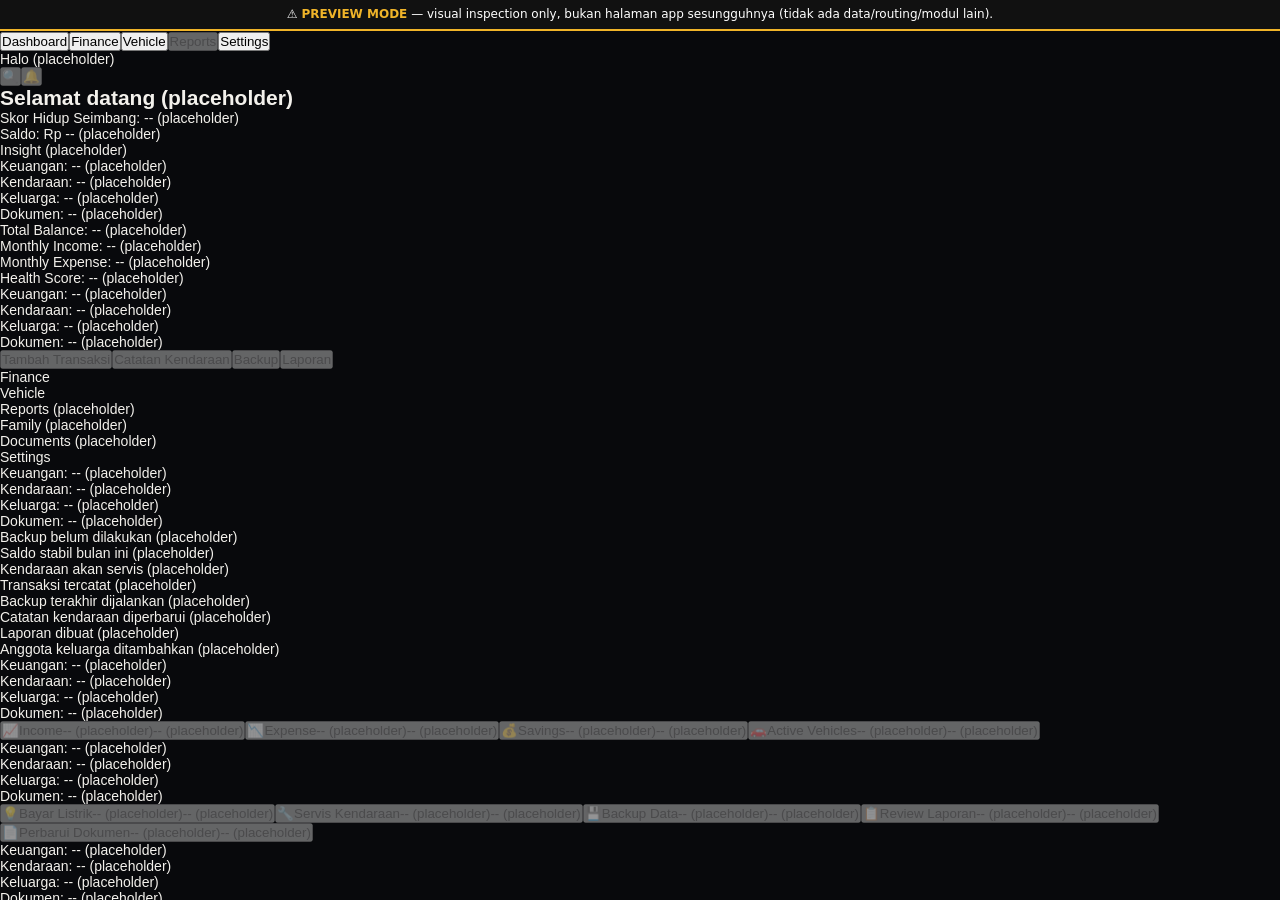
<file: preview-dashboard-v2.html>
<!DOCTYPE html>
<html lang="id">
<head>
<meta charset="UTF-8">
<meta name="viewport" content="width=device-width, initial-scale=1">
<title>Preview — Dashboard V2 (visual inspection only)</title>

<!--
  preview-dashboard-v2.html — HANYA untuk preview visual Dashboard V2.

  TIDAK mengubah file proyek apa pun:
  - styles.css di-load APA ADANYA lewat <link>, tidak disalin/diedit.
  - dashboard-v2-activation.js, dashboard-v2-data-adapter.js,
    dashboard-v2-shell.js di-load APA ADANYA lewat <script src>, tidak
    disalin/diedit/dibundle ulang.
  - File ini harus diletakkan di FOLDER YANG SAMA dengan styles.css &
    ketiga file JS di atas (folder hasil unzip project) supaya path
    relatif di bawah ini valid.

  Kenapa hanya 3 file JS ini (bukan seluruh app-bundle-a/b.min.js)?
  dashboard-v2-shell.js cuma bergantung pada 2 hal dari luar dirinya
  sendiri, keduanya lewat guard `typeof x === 'function'` (aman kalau
  tidak ada):
    1. isDashboardV2Enabled()/enableDashboardV2() — dari
       dashboard-v2-activation.js (WAJIB dipanggil enableDashboardV2()
       dulu, kalau tidak render() no-op sesuai kontrak aslinya).
    2. getFinanceSummary()/getVehicleSummary()/getFamilySummary()/
       getDocumentSummary() — dari dashboard-v2-data-adapter.js, yang
       sendirinya cuma baca-saja dari `D` (state global app yang
       sebenarnya, dideklarasikan di features-helpers-global-security.js
       — TIDAK di-load di preview ini). Tanpa `D`, tiap fungsi adapter
       otomatis return `null` (dijamin oleh _dashV2AdapterHasD() di
       file itu sendiri) — shell lalu otomatis fallback ke placeholder
       bawaannya sendiri ("-- (placeholder)"), TANPA perlu mock data
       tambahan apa pun dari file preview ini.
  Ini semua perilaku ASLI ketiga file itu, tidak dimodifikasi/dipatch.
-->

<!-- styles.css ASLI, tidak diubah -->
<link rel="stylesheet" href="styles.css">

<style>
  /* Styling di bawah ini HANYA untuk bingkai preview (banner info +
     status placeholder sebelum shell ter-mount) — sengaja diberi
     namespace class unik (preview-*) supaya TIDAK bersinggungan dgn
     satu pun selector di styles.css asli, dan sama sekali tidak
     menyentuh file styles.css itu sendiri. */
  .preview-banner{
    position:fixed; top:0; left:0; right:0; z-index:9999;
    background:#111; color:#fff; font:12px/1.4 system-ui,sans-serif;
    padding:6px 12px; text-align:center;
    border-bottom:2px solid #f0b429;
  }
  .preview-banner b{ color:#f0b429; }
  .preview-status{
    font:14px/1.5 system-ui,sans-serif; color:#888; padding:70px 16px 16px;
  }
  /* previewHost: container KHUSUS tempat Dashboard V2 di-mount (lewat
     parameter opsional `init(hostEl)` yang memang sudah ada di API asli
     dashboard-v2-shell.js - bukan hal baru). `.dashboard-v2-root` (dari
     styles.css asli, TIDAK diubah) pakai `position:fixed;inset:0` yang
     defaultnya relatif ke VIEWPORT - itu bikin ia numpuk tepat di
     belakang/bawah banner preview di atas (0..~31px teratas ketutup).
     `transform` di bawah ini (efek visualnya nihil - cuma translateZ(0))
     sengaja dipasang supaya elemen ini jadi "containing block" utk
     children `position:fixed` (aturan CSS standar), jadi `inset:0` milik
     `.dashboard-v2-root` mengikuti kotak previewHost (yang sengaja
     ditaruh mulai dari bawah banner), BUKAN viewport penuh - Dashboard
     V2 sendiri sama sekali tidak tahu/tidak peduli soal ini. */
  .preview-host{
    position:fixed; top:32px; left:0; right:0; bottom:0;
    transform:translateZ(0);
  }
</style>
</head>
<body data-theme="dark">

<div class="preview-banner">
  ⚠️ <b>PREVIEW MODE</b> — visual inspection only, bukan halaman app sesungguhnya (tidak ada data/routing/modul lain).
</div>

<div class="preview-status" id="previewStatus">Memuat Dashboard V2…</div>

<div id="previewHost" class="preview-host"></div>

<!-- JS Dashboard V2 ASLI, apa adanya, urutan sesuai dependensi -->
<script src="dashboard-v2-activation.js"></script>
<script src="dashboard-v2-data-adapter.js"></script>
<script src="dashboard-v2-shell.js"></script>

<script>
  // Bootstrap preview murni: aktifkan flag, init + render shell.
  // TIDAK ada logic baru yang meniru/menduplikasi Dashboard V2 — 3
  // baris di bawah cuma memanggil API publik yang sudah ada di ketiga
  // file di atas, persis seperti cara dashboard-hub.js aslinya
  // memanggilnya (lihat DASHBOARD-V2-MOUNT.md).
  (function () {
    const statusEl = document.getElementById('previewStatus');
    try {
      if (typeof enableDashboardV2 !== 'function' || typeof DashboardV2Shell === 'undefined') {
        throw new Error('dashboard-v2-activation.js / dashboard-v2-shell.js gagal ter-load. Pastikan file ini ada di folder yang sama dengan preview-dashboard-v2.html.');
      }
      enableDashboardV2();
      DashboardV2Shell.init(document.getElementById('previewHost'));
      DashboardV2Shell.render();

      const root = document.querySelector('.dashboard-v2-root');
      if (root && !root.hasAttribute('hidden')) {
        statusEl.remove(); // shell berhasil tampil, banner status tidak diperlukan lagi
      } else {
        statusEl.textContent = 'Dashboard V2 ter-mount tapi masih dalam kondisi hidden — cek konsol untuk detail.';
      }
    } catch (err) {
      statusEl.textContent = 'Gagal memuat preview: ' + err.message;
      console.error('[preview-dashboard-v2]', err);
    }
  })();
</script>

</body>
</html>
</file>
<file: styles.css>
[data-theme="dark"] {  --bg:#08090c;--surface:#0e0f13;--surface2:#131418;--surface3:#191b20;--surface4:#22242b;  --accent:#c9a35f;--accent-soft:rgba(201,163,95,0.14);  --accent2:#e8756a;--accent2-soft:rgba(232,117,106,0.13);  --accent3:#3fcf8e;--accent3-soft:rgba(63,207,142,0.13);  --accent4:#dcb56e;--accent4-soft:rgba(220,181,110,0.12);  --text:#f3f1ec;--text2:#84868d;--text3:#888a92;  --border:rgba(255,255,255,0.045);--border2:rgba(255,255,255,0.09);  --header-bg:rgba(8,9,12,0.82);--shadow-card:0 16px 40px rgba(0,0,0,0.5);
}
[data-theme="ocean"] {  --bg:#050f1a;--surface:#0a1828;--surface2:#0f2035;--surface3:#152840;--surface4:#1a3050;  --accent:#38bdf8;--accent-soft:rgba(56,189,248,0.15);  --accent2:#f472b6;--accent2-soft:rgba(244,114,182,0.15);  --accent3:#4ade80;--accent3-soft:rgba(74,222,128,0.12);  --accent4:#fb923c;--accent4-soft:rgba(251,146,60,0.12);  --text:#e0f0ff;--text2:#5c8dae;--text3:#6886c2;  --border:rgba(56,189,248,0.08);--border2:rgba(56,189,248,0.15);  --header-bg:rgba(5,15,26,0.92);--shadow-card:0 6px 20px rgba(0,0,0,0.4);
}
[data-theme="light"] {  --bg:#f5f5fa;--surface:#ffffff;--surface2:#f0f0f8;--surface3:#e8e8f4;--surface4:#dcdcf0;  --accent:#6366f1;--accent-soft:rgba(99,102,241,0.1);  --accent2:#ec4899;--accent2-soft:rgba(236,72,153,0.1);  --accent3:#10b981;--accent3-soft:rgba(16,185,129,0.1);  --accent4:#f59e0b;--accent4-soft:rgba(245,158,11,0.1);  --text:#1a1a2e;--text2:#6060a0;--text3:#6565b4;  --border:rgba(0,0,0,0.06);--border2:rgba(0,0,0,0.12);  --header-bg:rgba(245,245,250,0.92);--shadow-card:0 6px 20px rgba(99,102,241,0.10);
}
[data-theme="stone"] {  --bg:#f7f5f1;--surface:#ffffff;--surface2:#f1efe8;--surface3:#e8e4da;--surface4:#ddd7ca;  --accent:#8a7f6b;--accent-soft:rgba(138,127,107,0.12);  --accent2:#c9695f;--accent2-soft:rgba(201,105,95,0.12);  --accent3:#6f9c7d;--accent3-soft:rgba(111,156,125,0.12);  --accent4:#c99a4a;--accent4-soft:rgba(201,154,74,0.12);  --text:#33302a;--text2:#8a8375;--text3:#746c5c;  --border:rgba(0,0,0,0.06);--border2:rgba(0,0,0,0.1);  --header-bg:rgba(247,245,241,0.92);--shadow-card:0 6px 20px rgba(80,70,50,0.08);
}
[data-theme="slate"] {  --bg:#1c1c1e;--surface:#232325;--surface2:#2a2a2d;--surface3:#323235;--surface4:#3a3a3e;  --accent:#8a94a6;--accent-soft:rgba(138,148,166,0.14);  --accent2:#c17971;--accent2-soft:rgba(193,121,113,0.14);  --accent3:#7fae8e;--accent3-soft:rgba(127,174,142,0.13);  --accent4:#c9a05f;--accent4-soft:rgba(201,160,95,0.13);  --text:#e8e8ea;--text2:#8f8f96;--text3:#909096;  --border:rgba(255,255,255,0.06);--border2:rgba(255,255,255,0.1);  --header-bg:rgba(28,28,30,0.92);--shadow-card:0 6px 20px rgba(0,0,0,0.3);
}
[data-theme="mono"] {  --bg:#fafafa;--surface:#ffffff;--surface2:#f2f2f2;--surface3:#e8e8e8;--surface4:#dcdcdc;  --accent:#171717;--accent-soft:rgba(23,23,23,0.08);  --accent2:#b3554a;--accent2-soft:rgba(179,85,74,0.1);  --accent3:#5c8a6b;--accent3-soft:rgba(92,138,107,0.1);  --accent4:#a8874a;--accent4-soft:rgba(168,135,74,0.1);  --text:#171717;--text2:#767676;--text3:#6e6e6e;  --border:rgba(0,0,0,0.08);--border2:rgba(0,0,0,0.14);  --header-bg:rgba(250,250,250,0.92);--shadow-card:0 6px 18px rgba(0,0,0,0.08);
}
[data-theme="sand"] {  --bg:#f8f6f2;--surface:#ffffff;--surface2:#f1ede4;--surface3:#e8e1d3;--surface4:#ddd3bf;  --accent:#a8927a;--accent-soft:rgba(168,146,122,0.12);  --accent2:#c1685a;--accent2-soft:rgba(193,104,90,0.12);  --accent3:#7a9b6e;--accent3-soft:rgba(122,155,110,0.12);  --accent4:#c4954a;--accent4-soft:rgba(196,149,74,0.12);  --text:#2b2620;--text2:#8f8474;--text3:#756b56;  --border:rgba(0,0,0,0.06);--border2:rgba(0,0,0,0.1);  --header-bg:rgba(248,246,242,0.92);--shadow-card:0 6px 20px rgba(120,90,60,0.08);
}
[data-theme="ink"] {  --bg:#0a0a0a;--surface:#141414;--surface2:#1c1c1c;--surface3:#242424;--surface4:#2e2e2e;  --accent:#e5e5e5;--accent-soft:rgba(229,229,229,0.1);  --accent2:#d4726a;--accent2-soft:rgba(212,114,106,0.15);  --accent3:#6fbf8a;--accent3-soft:rgba(111,191,138,0.13);  --accent4:#d9a75c;--accent4-soft:rgba(217,167,92,0.13);  --text:#f0f0f0;--text2:#8a8a8a;--text3:#848484;  --border:rgba(255,255,255,0.06);--border2:rgba(255,255,255,0.1);  --header-bg:rgba(10,10,10,0.92);--shadow-card:0 6px 20px rgba(0,0,0,0.4);
}
[data-theme="sage"] {  --bg:#f6f7f4;--surface:#ffffff;--surface2:#eef0ea;--surface3:#e3e6dc;--surface4:#d5d9cb;  --accent:#7a8b6f;--accent-soft:rgba(122,139,111,0.12);  --accent2:#bc6a5e;--accent2-soft:rgba(188,106,94,0.12);  --accent3:#5f9670;--accent3-soft:rgba(95,150,112,0.12);  --accent4:#bf9552;--accent4-soft:rgba(191,149,82,0.12);  --text:#2a2e26;--text2:#818d78;--text3:#68705c;  --border:rgba(0,0,0,0.06);--border2:rgba(0,0,0,0.1);  --header-bg:rgba(246,247,244,0.92);--shadow-card:0 6px 20px rgba(80,100,70,0.08);
}
[data-theme="fresh"] {  --bg:#f4f6fb;--surface:#ffffff;--surface2:#eef1fa;--surface3:#e6eaf6;--surface4:#dde2f2;  --accent:#6c7fee;--accent-soft:rgba(108,127,238,0.12);  --accent2:#ff8a80;--accent2-soft:rgba(255,138,128,0.12);  --accent3:#4fc9a8;--accent3-soft:rgba(79,201,168,0.12);  --accent4:#ffb454;--accent4-soft:rgba(255,180,84,0.12);  --text:#292d45;--text2:#6a7099;--text3:#5b6089;  --border:rgba(41,45,69,0.08);--border2:rgba(41,45,69,0.13);  --header-bg:rgba(244,246,251,0.85);--shadow-card:0 8px 24px rgba(99,102,241,0.10);
}
:root {  --z-chrome:100; --z-dropdown:150; --z-overlay:200; --z-overlay-qs:300; --z-overlay-calc:400; --z-security:900; --z-onboard:950; --z-toast:999;  --money-pos:#16a34a;--money-neg:#dc2626;--alert:#ff5050;--alert-soft:rgba(255,80,80,.15);  --sp-1: 4px; --sp-2: 6px; --sp-3: 8px; --sp-4: 10px; --sp-5: 14px;  --sp-6: 16px; --sp-7: 18px; --sp-8: 20px; --sp-9: 24px; --sp-10: 28px; --sp-11: 36px;  --r-xs: 8px; --r-sm: 10px; --r-md: 14px; --r-lg: 16px; --r-xl: 18px;  --r-2xl: 20px; --r-pill: 24px; --r-full: 999px;  --fs-caption: 11px; --fs-label: 12px; --fs-body: 13px; --fs-body-lg: 14px;  --fs-title-sm: 15px; --fs-icon: 16px; --fs-title: 17px; --fs-icon-lg: 18px; --fs-stat: 20px;
  --dur-fast: 100ms; --dur-base: 150ms; --dur-moderate: 200ms; --dur-slow: 250ms;
  --ease-standard: cubic-bezier(.2,0,0,1); --ease-emphasized: cubic-bezier(.3,0,.1,1); --ease-emphasized-accel: cubic-bezier(.3,0,.8,.15);
  /* === Polish pass (kw-visual-refresh): sistem elevasi 2-lapis (ambient + contact) & gradient
     bersama. Sengaja diturunkan dari --accent/--accent3/--shadow-card yg SUDAH per-tema (bukan
     hex baru), jadi otomatis konsisten & tetap kontras di ke-10 tema tanpa perlu sentuh
     blok [data-theme=...] satu-satu. */
  --shadow-xs: 0 2px 6px rgba(0,0,0,0.04);
  --shadow-sm: 0 4px 14px rgba(0,0,0,0.05), 0 1px 2px rgba(0,0,0,0.04);
  --shadow-elevated: 0 2px 6px rgba(0,0,0,0.03), var(--shadow-card, 0 12px 32px rgba(0,0,0,0.10));
  /* Sprint 2 Tahap 17 -- ROADMAP-v1.1.md Item 5 (Medium Priority, shadow token
     migration). Value-preserving: token berisi nilai literal yang sama persis
     dengan sebelumnya, cuma dipindah ke custom property biar konsisten
     dengan pola migrasi border-radius/font-size/duration yang sudah ada. */
  --shadow-tap: 0 1px 2px rgba(0,0,0,.05);
  --shadow-hover-sm: 0 2px 8px rgba(0,0,0,.08);
  --shadow-panel-up: 0 8px 24px rgba(0,0,0,0.04);
  --shadow-panel-down: 0 -8px 24px rgba(0,0,0,0.04);
  --shadow-sheet: 0 -12px 40px rgba(0,0,0,0.12);
  --shadow-inset-xs: inset 0 1px 2px rgba(0,0,0,0.03);
  --shadow-modal-dark: 0 8px 24px rgba(0,0,0,0.35);
  --shadow-outline-a: 0 1px 3px rgba(0,0,0,0.15);
  --shadow-outline-b: 0 1px 3px rgba(0,0,0,.06);
  --shadow-btn-dark-a: 0 2px 5px rgba(0,0,0,.25);
  --shadow-btn-dark-b: 0 2px 4px rgba(0,0,0,.25);
  --shadow-modal-dark2: 0 8px 24px rgba(0,0,0,.28);
  --shadow-tap-sm: 0 1px 1px rgba(0,0,0,.04);
  --shadow-hero: 0 16px 40px rgba(0,0,0,.16);
  --shadow-panel-sm: 0 2px 10px rgba(0,0,0,.06);
  --shadow-card-hover-a: 0 6px 18px rgba(0,0,0,.1);
  --shadow-card-hover-b: 0 6px 16px rgba(0,0,0,.12);
  --shadow-tile-hover: 0 4px 10px rgba(0,0,0,.1);
  --shadow-card-hover-dark: 0 6px 18px rgba(0,0,0,0.28);
  --shadow-card-hover-dark2: 0 4px 12px rgba(0,0,0,0.22);
  --shadow-elevated-hi: 0 6px 16px rgba(0,0,0,0.05), 0 24px 48px rgba(0,0,0,0.14);
  --shadow-toggle-thumb: 0 1px 3px rgba(0,0,0,.3);
  --grad-accent: linear-gradient(135deg, var(--accent), var(--accent3));
  --grad-accent-diag: linear-gradient(120deg, var(--accent) 0%, color-mix(in srgb, var(--accent) 55%, var(--accent3)) 100%);
}
/* Fokus keyboard yg konsisten & terlihat di semua tema (skala aksesibilitas, bukan cuma estetika) */
:focus-visible { outline: 2px solid var(--accent); outline-offset: 2px; border-radius: var(--r-xs); }
/* Angka uang/statistik pakai tabular numerals -- digit sejajar rapi antar baris, ciri khas UI finansial yg matang */
.stat-val, .tx-amount, .shop-price-final, .shop-price-strike, .ldr-days, .ldr-fill, .money, .card-val { font-variant-numeric: tabular-nums; }
@media (prefers-reduced-motion: reduce) {
  *, *::before, *::after { animation-duration: .01ms !important; animation-iteration-count: 1 !important; transition-duration: .01ms !important; scroll-behavior: auto !important; }
}
* { box-sizing: border-box; margin: 0; padding: 0; -webkit-tap-highlight-color: transparent; }
html { scroll-behavior: smooth; touch-action: pan-y; height:100%; overflow:hidden; }
body { font-family: 'Plus Jakarta Sans', sans-serif; background: var(--bg); color: var(--text); height: 100%; font-size: 14px; overflow: hidden; transition: background 0.3s, color 0.3s; touch-action: pan-y; max-width:100vw; margin:0; }
::-webkit-scrollbar { width: 0; height: 0; }
#scrollRoot { position:fixed; inset:0; overflow-y:auto; overflow-x:hidden; -webkit-overflow-scrolling:touch; overscroll-behavior-y:contain; touch-action:pan-y; padding-bottom:90px; }
.header { background: var(--header-bg); backdrop-filter: blur(24px) saturate(140%); padding: 16px 20px 14px; position: sticky; top: 0; z-index: var(--z-chrome); border-bottom: 1px solid var(--border); box-shadow: var(--shadow-panel-up); display: flex; align-items: center; justify-content: space-between; }
.header-brand { font-family: 'Space Grotesk', sans-serif; font-size: 19px; font-weight: 700; letter-spacing: -0.5px; }
.header-brand span { color: var(--accent); background: var(--grad-accent); -webkit-background-clip: text; background-clip: text; -webkit-text-fill-color: transparent; }
@supports not (-webkit-background-clip: text) { .header-brand span { -webkit-text-fill-color: unset; background: none; } }
.header-sub { font-size:var(--fs-label); color: var(--text2); margin-top: 1px; }
.header-badge { background: var(--accent-soft); border: 1px solid var(--accent); border-radius: var(--r-pill); padding: 4px 10px; font-size:var(--fs-label); color: var(--accent); font-weight: 600; cursor: pointer; transition: transform var(--dur-base) var(--ease-standard), box-shadow var(--dur-base) var(--ease-standard); }
.header-badge:active { transform: scale(0.94); }
.nav { position: fixed; bottom: 0; left: 0; right: 0; background: var(--header-bg); backdrop-filter: blur(24px) saturate(140%); border-top: 1px solid var(--border); box-shadow: var(--shadow-panel-down); display: flex; z-index: var(--z-chrome); padding: 8px 2px 16px; overflow-x:auto; }
/* BUGFIX: #scrollRoot pakai position:fixed tanpa z-index sendiri, jadi ikut membentuk
   stacking context "level 0" di root -- akibatnya SEMUA modal/bottom-sheet di dalamnya
   (termasuk .qs-modal-overlay z-index:300) selalu ketutup/ketimpa .nav (z-index:100),
   walau angka z-index-nya lebih kecil dari modal, karena .nav ada DI LUAR #scrollRoot.
   Solusi paling aman tanpa mengubah struktur DOM: sembunyikan nav selama ada modal/sheet
   yang terbuka (ditandai body.has-open-modal, di-toggle dari openModal/closeModal/openQS/closeQS). */
body.has-open-modal .nav { display: none; }
.nav-item { flex: 1; min-width: 56px; display: flex; flex-direction: column; align-items: center; gap: 3px; cursor: pointer; padding: 5px 1px; border: none; background: none; color: var(--text3); font-size: 8.5px; font-weight: 600; font-family: 'Plus Jakarta Sans', sans-serif; transition: all var(--dur-moderate); letter-spacing: 0.2px; }
.nav-item.active { color: var(--accent); }
.nav-item svg { width: 20px; height: 20px; transition: transform var(--dur-moderate); }
.nav-item.active svg { transform: scale(1.1); }
.nav-item:active svg { transform: scale(0.85); transition: transform var(--dur-fast) var(--ease-standard); }
.nav-dot { width: 4px; height: 4px; border-radius: var(--r-full); background: var(--grad-accent); display: none; transition: width var(--dur-moderate) var(--ease-standard); }
.nav-item.active .nav-dot { display: block; width: 14px; }
.page { display: none; padding: 14px 16px; animation: fadeIn var(--dur-moderate) var(--ease-standard); }
/* Sprint 2 Tahap 15 (ROADMAP-v1.1.md item #10) — container max-width
   konsisten utk SEMUA .page di layar >=1024px, bukan hanya
   #page-dashboard-hub. Reuse nilai 1080px yang sudah ada (Tahap 5) agar
   harmonis. Murni aditif: #page-dashboard-hub tetap dikendalikan rule
   ID-nya sendiri (specificity ID > class, nilai sama 1080px jadi tidak
   ada perbedaan visual di halaman itu). */
@media (min-width:1024px){
  .page{max-width:1080px;margin-left:auto;margin-right:auto;}
}
.page.active { display: block; }
@keyframes fadeIn { from { opacity: 0; transform: translateY(6px); } to { opacity: 1; transform: translateY(0); } }
.card { background: var(--surface2); border-radius: var(--r-2xl); padding: 20px; margin-bottom: 14px; border: 1px solid var(--border); box-shadow: var(--shadow-card, 0 2px 4px rgba(0,0,0,0.04), 0 6px 20px rgba(0,0,0,0.06)); position: relative; transition: box-shadow var(--dur-moderate) var(--ease-standard), border-color var(--dur-moderate) var(--ease-standard), transform var(--dur-moderate) var(--ease-standard); }
.card:active { transform: scale(0.995); box-shadow: var(--shadow-sm); }
.stg-group { background: var(--surface2); border-radius: var(--r-2xl); margin-bottom: 12px; border: 1px solid var(--border); overflow: hidden; }
.stg-group-head { display: flex; align-items: center; justify-content: space-between; gap: 10px; padding: 15px 16px; cursor: pointer; user-select: none; }
.stg-group-head-left { display: flex; align-items: center; gap: 10px; }
.stg-group-icon { font-size: 20px; line-height: 1; }
.stg-group-title { font-size: 14px; font-weight: 700; color: var(--text); }
.stg-group-sub { font-size:var(--fs-label); color: var(--text2); margin-top: 2px; }
.stg-group-chevron { font-size: var(--fs-label); color: var(--text2); transition: transform var(--dur-moderate) ease; flex-shrink: 0; }
.stg-group.open .stg-group-chevron { transform: rotate(180deg); }
.stg-group-body { max-height: 0; overflow: hidden; transition: max-height var(--dur-slow) ease; }
.stg-group.open .stg-group-body { max-height: 6000px; }
.stg-group-body-inner { padding: 0 12px 12px; }
.stg-group-body-inner .card { margin-bottom: 10px; }
.stg-group-body-inner .card:last-child { margin-bottom: 0; }

/* Tab panel dipakai KHUSUS 6 seksi utama #page-settings (lihat setSettingsTab() di
   pengaturan-search.js) — dulu accordion .stg-group, sekarang jadi split-tab lewat .cn-tabs.
   Class ini SENGAJA terpisah dari .stg-group (yang masih dipakai apa adanya sbg accordion di
   dashSecondaryGroup/pzPiutangUtangGroup, bukan bagian dari perubahan ini). Cukup pakai utility
   u-dnone utk toggle tampil/sembunyi, tidak butuh CSS max-height/transition seperti accordion. */
.stg-tabpanel .stg-group-body-inner { padding: 0; }

/* Collapse per-kartu (beda dari .stg-group yg collapse per-grup) — dipakai kartu tunggal yg
   isinya panjang, mis. "Kartu di Beranda" di Pengaturan, supaya bisa dilipat sendiri tanpa
   melipat seluruh grup. Sistem ini SENGAJA terpisah dari sistem toggleCardCollapse() di bawah
   (dipakai ~40+ kartu lain) — beda mekanisme toggle (classList.toggle('open') di wrapper
   .card-collapse, bukan key+'-chev'/key+'-cbody' + localStorage cardCollapsePrefs) & beda
   skema HTML (1 wrapper .card-collapse, bukan pasangan id terpisah).
   FIX v1.0-stabilization: class body-nya diganti jadi .single-collapse-body (sebelumnya
   sama-sama bernama .card-collapse-body dgn sistem toggleCardCollapse() di bawah — 2 definisi
   .card-collapse-body yg beda default max-height/mekanisme collapse saling tabrakan di cascade
   CSS, walau kebetulan tidak menimbulkan bug nyata krn urutan sumber). Jangan pakai nama
   .card-collapse-body lagi di sini — itu milik sistem toggleCardCollapse(). */
.card-collapse-head { cursor: pointer; user-select: none; }
.card-collapse-chevron { font-size: var(--fs-label); color: var(--text2); transition: transform var(--dur-moderate) ease; flex-shrink: 0; }
.card-collapse.open .card-collapse-chevron { transform: rotate(180deg); }
.single-collapse-body { max-height: 0; overflow: hidden; transition: max-height var(--dur-slow) ease; }
.card-collapse.open .single-collapse-body { max-height: 4000px; }
details.card summary::-webkit-details-marker{display:none}
details.card summary{list-style:none}
details.card summary::after{content:'▾';float:right;color:var(--text2);transition:transform var(--dur-moderate)}
details.card[open] summary::after{transform:rotate(180deg)}
.card-title { font-size:var(--fs-label); font-weight: 700; color: var(--text2); text-transform: uppercase; letter-spacing: 1px; margin-bottom: 14px; display: flex; align-items: center; gap: 6px; justify-content: space-between; }
/* Sistem collapse standar dipakai ~40+ kartu (dashboard, keuangan, laporan, car notes, pajak/zakat,
   dst) lewat data-action="toggleCardCollapse" (modal-navigasi.js) dgn skema id key+'-chev'/
   key+'-cbody' & persist ke localStorage cardCollapsePrefs. Ini SATU-SATUNYA pemilik nama class
   .card-collapse-body/.card-collapse-toggle — lihat catatan di .single-collapse-body di atas utk
   kartu "Kartu di Beranda" yg SENGAJA pakai sistem terpisah. */
.card-collapse-toggle{cursor:pointer;font-size:var(--fs-body);color:var(--text2);background:var(--surface2);border:1px solid var(--border);border-radius:var(--r-sm);flex-shrink:0;width:22px;height:22px;display:inline-flex;align-items:center;justify-content:center;line-height:1;transition:transform var(--dur-slow) ease,background var(--dur-base) ease;}
.card-collapse-toggle:active{background:var(--accent-soft)}
.card-collapse-toggle.collapsed{transform:rotate(-90deg)}
.card-collapse-body{overflow:hidden;max-height:2000px;opacity:1;transition:max-height .3s ease, opacity var(--dur-moderate) ease, margin-top .3s ease}
.card-collapse-body.collapsed{max-height:0!important;opacity:0;margin-top:0!important;pointer-events:none}
.grid2 { display: grid; grid-template-columns: 1fr 1fr; gap: 10px; margin-bottom: 12px; }
.grid3 { display: grid; grid-template-columns: 1fr 1fr 1fr; gap: 8px; margin-bottom: 12px; }
.stat-box { background: var(--surface2); border-radius: var(--r-md); padding: 14px 12px; border: 1px solid var(--border); }
.stat-box.clickable, .cobek-stat.clickable, .bbm-stat.clickable, .budget-sum-box.clickable, .budget-item.clickable { cursor:pointer; transition:transform var(--dur-base),box-shadow var(--dur-base); }
.budget-item.clickable:active { transform:scale(0.98); }
.stat-box.clickable:active, .cobek-stat.clickable:active, .bbm-stat.clickable:active, .budget-sum-box.clickable:active { transform:scale(0.96); }
@keyframes flashHi { 0%{box-shadow:0 0 0 3px var(--accent);background:var(--accent-soft);} 100%{box-shadow:0 0 0 0 transparent;} }
.flash-highlight { animation: flashHi 1.1s ease-out; border-radius:var(--r-lg); }
.stat-label { font-size:var(--fs-label); color: var(--text2); margin-bottom: 5px; font-weight: 500; }
.stat-val { font-family: 'Space Grotesk', sans-serif; font-size: 17px; font-weight: 700; line-height: 1; }
.green { color: var(--accent3) !important; }
.red { color: var(--accent2) !important; }
.purple { color: var(--accent) !important; }
.orange { color: var(--accent4) !important; }
.ldr-card { background: linear-gradient(135deg, var(--surface2) 0%, var(--surface3) 100%); border-radius: var(--r-2xl); padding: 22px 18px 18px; margin-bottom: 12px; border: 1px solid var(--border2); position: relative; overflow: hidden; }
.ldr-card::before { content: ''; position: absolute; top: -40px; right: -40px; width: 120px; height: 120px; border-radius: 50%; background: radial-gradient(circle, var(--accent-soft), transparent); }
.ldr-label { font-size:var(--fs-label); color: var(--text2); font-weight: 600; letter-spacing: 1px; text-transform: uppercase; margin-bottom: 8px; }
.ldr-main { display: flex; align-items: baseline; gap: 8px; margin-bottom: 6px; }
.ldr-days { font-family: 'Space Grotesk', sans-serif; font-size: 52px; font-weight: 700; color: var(--accent); line-height: 1; }
.ldr-unit { font-size: 14px; color: var(--text2); }
.ldr-sub { font-size: var(--fs-label); color: var(--text2); margin-bottom: 14px; }
.ldr-bar { height: 3px; background: var(--border); border-radius: 2px; overflow: hidden; }
.ldr-fill { height: 100%; background: linear-gradient(90deg, var(--accent), var(--accent3)); border-radius: 2px; transition: width 0.6s ease; }
.ldr-meta { display: flex; justify-content: space-between; margin-top: 8px; }
.ldr-meta span { font-size:var(--fs-label); color: var(--text3); }
.btn { padding: 12px 16px; border-radius: var(--r-lg); border: none; cursor: pointer; font-family: 'Plus Jakarta Sans', sans-serif; font-size: var(--fs-body); font-weight: 700; letter-spacing: 0.1px; transition: all var(--dur-base); display: flex; align-items: center; justify-content: center; gap: 6px; }
.btn:active { transform: scale(0.96); }
.btn-primary { background: var(--grad-accent-diag); color: white; box-shadow: 0 6px 20px var(--accent-soft); }
.btn-income { background: var(--accent3-soft); color: var(--accent3); border: 1px solid rgba(77,217,172,0.25); }
.btn-expense { background: var(--accent2-soft); color: var(--accent2); border: 1px solid rgba(240,98,146,0.25); }
.btn-transfer { background: var(--accent-soft); color: var(--accent); border: 1px solid rgba(124,111,239,0.25); }
.btn-ghost { background: var(--surface3); color: var(--text2); border: 1px solid var(--border); }
.btn-danger { background: var(--accent2-soft); color: var(--accent2); border: 1px solid var(--accent2-soft); }
.btn-full { width: 100%; }
.btn-sm { padding: 8px 12px; font-size: var(--fs-label); }
.btn-row { display: grid; grid-template-columns: 1fr 1fr; gap: 8px; margin-bottom: 12px; }
.btn-row3 { display: grid; grid-template-columns: 1fr 1fr 1fr; gap: 8px; margin-bottom: 12px; }
.tx-item { display: flex; align-items: center; gap: 10px; padding: 10px 0; border-bottom: 1px solid var(--border); }
.tx-item:last-child { border-bottom: none; padding-bottom: 0; }
.tx-icon { width: 38px; height: 38px; border-radius: var(--r-lg); display: flex; align-items: center; justify-content: center; font-size: 16px; flex-shrink: 0; background: none !important; box-shadow: none !important; }
.tx-info { flex: 1; min-width: 0; }
.tx-name { font-size: var(--fs-body); font-weight: 600; white-space: nowrap; overflow: hidden; text-overflow: ellipsis; }
.tx-meta { font-size:var(--fs-label); color: var(--text2); margin-top: 1px; }
.tx-amount { font-family: 'Space Grotesk', sans-serif; font-size: 14px; font-weight: 700; white-space: nowrap; }
.tx-del { background: none; border: none; color: var(--text3); cursor: pointer; padding: 4px; font-size: 14px; flex-shrink: 0; }

/* === Bisnis Shop — ringkasan atas (fix: class dipakai di HTML tapi belum ada CSS-nya, kw190-shop-ui-fix) === */
.shop-grid { display: grid; grid-template-columns: repeat(3, 1fr); gap: var(--sp-3); margin-bottom: var(--sp-5); }
.shop-stat { background: var(--surface2); border-radius: var(--r-lg); padding: var(--sp-6) var(--sp-3); text-align: center; border: 1px solid var(--border); display: flex; flex-direction: column; align-items: center; justify-content: center; gap: 4px; min-height: 64px; }
.shop-stat.clickable { cursor: pointer; transition: transform var(--dur-base) ease, background var(--dur-base) ease; }
.shop-stat.clickable:active { transform: scale(0.96); background: var(--surface3); }
.shop-val { font-family: 'Space Grotesk', sans-serif; font-size: var(--fs-stat); font-weight: 700; color: var(--text); line-height: 1.2; white-space: nowrap; }
.shop-lbl { font-size: 10.5px; font-weight: 600; color: var(--text2); text-transform: uppercase; letter-spacing: .4px; }
.shop-stat:nth-child(2) .shop-val { color: var(--accent4); }
.shop-stat:nth-child(3) .shop-val { color: var(--accent3); }

/* === Etalase Produk — kartu profesional (kw86-etalase-redesign) === */
.shop-product-grid { display: flex; flex-direction: column; gap: 10px; }
.shop-product-card { background: var(--surface); border: 1px solid var(--border); border-radius: var(--r-xl); padding: 13px 14px 13px 17px; position: relative; overflow: hidden; }
.shop-product-card::before { content: ''; position: absolute; left: 0; top: 0; bottom: 0; width: 4px; background: var(--accent3); }
.shop-product-card.stock-mid::before { background: var(--accent4); }
.shop-product-card.stock-low::before { background: var(--accent2); }
.shop-product-head { display: flex; align-items: flex-start; justify-content: space-between; gap: 10px; }
.shop-product-name { font-size: 14px; font-weight: 700; line-height: 1.35; word-break: break-word; }
.shop-product-tags { display: flex; flex-wrap: wrap; gap: 4px; margin-top: 5px; }
.shop-tag { font-size: 10px; font-weight: 700; padding: 2px 8px; border-radius: var(--r-pill); background: var(--surface3); color: var(--text2); white-space: nowrap; }
.shop-tag.cat { background: var(--accent-soft); color: var(--accent); }
.shop-stock-pill { font-size: 10.5px; font-weight: 700; padding: 3px 10px; border-radius: var(--r-pill); flex-shrink: 0; white-space: nowrap; }
.shop-stock-pill.ok { background: var(--accent3-soft); color: var(--accent3); }
.shop-stock-pill.mid { background: var(--accent4-soft); color: var(--accent4); }
.shop-stock-pill.low { background: var(--accent2-soft); color: var(--accent2); }
.shop-product-prices { display: flex; align-items: flex-end; justify-content: space-between; gap: 10px; margin-top: 11px; padding-top: 11px; border-top: 1px dashed var(--border); }
.shop-price-label { font-size: 9.5px; color: var(--text3); text-transform: uppercase; letter-spacing: .5px; font-weight: 700; }
.shop-price-strike { font-size: var(--fs-caption); color: var(--text3); text-decoration: line-through; margin-top: 1px; }
.shop-price-final { font-family: 'Space Grotesk', sans-serif; font-size: 17px; font-weight: 800; color: var(--text); margin-top: 1px; }
.shop-price-final.discounted { color: var(--accent2); }
.shop-price-final .shop-diskon-badge { font-size: 10px; font-weight: 700; color: var(--accent2); margin-left: 3px; }
.shop-price-sub { font-size: var(--fs-caption); color: var(--text2); margin-top: 3px; }
.shop-product-right { display: flex; flex-direction: column; align-items: flex-end; gap: 7px; flex-shrink: 0; }
.shop-margin-badge { font-size: var(--fs-caption); font-weight: 700; color: var(--accent3); background: var(--accent3-soft); padding: 3px 9px; border-radius: var(--r-pill); white-space: nowrap; }
.shop-product-actions { display: flex; gap: 6px; }
.shop-product-actions button { background: var(--surface3); border: none; width: 29px; height: 29px; border-radius: var(--r-sm); font-size: var(--fs-body); cursor: pointer; color: var(--text2); }
.acc-chip { font-size:var(--fs-label); padding: 2px 7px; border-radius: var(--r-md); background: var(--surface3); color: var(--text2); margin-left: 5px; }
.u-hint10 { font-size:var(--fs-label); color:var(--text2); margin-bottom:10px; line-height:1.5; }
.u-hint12 { font-size:var(--fs-label); color:var(--text2); margin-bottom:12px; line-height:1.5; }
.u-fs12t2 { font-size:var(--fs-label); color:var(--text2); }
.u-grid2 { display:grid; grid-template-columns:1fr 1fr; gap:8px; }
.u-grid2-nogap{display:grid;grid-template-columns:1fr 1fr;}
.summary-toggle{padding:16px;list-style:none;}
.summary-body-pad{padding:0 16px 16px;}
.divider-top{padding-top:10px;border-top:1px solid var(--border);}
.hr-divider{height:1px;background:var(--border);margin:12px 0;}
.tab-fixed-pad{flex:0 0 auto;padding-left:12px;padding-right:12px;}
.wh-day-box{flex:1;display:flex;flex-direction:column;align-items:center;gap:2px;text-align:center;padding:6px 2px 8px;min-height:58px;border-radius:var(--r-md);cursor:pointer;position:relative;touch-action:manipulation;-webkit-user-select:none;user-select:none;background:var(--surface2);border:1px solid var(--border);}
.wh-day-box.is-today{box-shadow:inset 0 0 0 1.5px var(--accent);}
.wh-day-box.selected{background:var(--accent-soft) !important;outline:2px solid var(--accent);outline-offset:-2px;}
.wh-day-box-dow{font-size:9.5px;font-weight:700;color:var(--text2);text-transform:uppercase;letter-spacing:.3px;}
.wh-day-box-date{font-size:var(--fs-body);font-weight:700;color:var(--text);line-height:1.1;}
.wh-day-box-status{width:100%;border-radius:8px;padding:3px 0;font-weight:700;font-size:var(--fs-caption);line-height:1.3;margin-top:1px;}
.u-flexc8 { display:flex; align-items:center; gap:8px; }
.u-t2 { color:var(--text2); }
.u-mb10 { margin-bottom:10px; }
.u-mb8 { margin-bottom:8px; }
.u-mb12 { margin-bottom:12px; }
.u-mb0 { margin-bottom:0; }
.u-p14 { padding:14px; }
.u-fs13 { font-size:var(--fs-body); }
.u-fs14 { font-size:14px; }
.u-fw700 { font-weight:700; }
.u-pointer { cursor:pointer; }
.u-flex1 { flex:1; }
.u-bgaccsoft { background:var(--accent-soft); }
.u-rel { position:relative; }
.u-mt8 { margin-top:8px; }
.u-dnone { display:none; }
/* ==== Utility classes tambahan (auto-generated dari audit inline style, Jul 2026) ==== */
.u-fs10 { font-size:10px; }
.u-fs11 { font-size:var(--fs-caption); }
.u-fs12 { font-size:var(--fs-label); }
.u-fs16 { font-size:16px; }
.u-fs18 { font-size:18px; }
.u-fw400 { font-weight:400; }
.u-fw600 { font-weight:600; }
.u-fw800 { font-weight:800; }
.u-ctext { color:var(--text); }
.u-ctext3 { color:var(--text3); }
.u-cacc { color:var(--accent); }
.u-cacc2 { color:var(--accent2); }
.u-cacc3 { color:var(--accent3); }
.u-cacc4 { color:var(--accent4); }
.u-lh14 { line-height:1.4; }
.u-lh15 { line-height:1.5; }
.u-lh16 { line-height:1.6; }
.u-flex { display:flex; }
.u-jcb { justify-content:space-between; }
.u-jcc { justify-content:center; }
.u-aic { align-items:center; }
.u-aifs { align-items:flex-start; }
.u-fdcol { flex-direction:column; }
.u-fwrap { flex-wrap:wrap; }
.u-gap4 { gap:4px; }
.u-gap6 { gap:6px; }
.u-gap8 { gap:8px; }
.u-gap10 { gap:10px; }
.u-tac { text-align:center; }
.u-tar { text-align:right; }
.u-mt2 { margin-top:2px; }
.u-mt4 { margin-top:4px; }
.u-mt6 { margin-top:6px; }
.u-mt10 { margin-top:10px; }
.u-mt12 { margin-top:12px; }
.u-mb2 { margin-bottom:2px; }
.u-mb4 { margin-bottom:4px; }
.u-mb6 { margin-bottom:6px; }
.u-ml4 { margin-left:4px; }
.u-r6 { border-radius:6px; }
.u-r8 { border-radius:8px; }
.u-r10 { border-radius:var(--r-md); }
.u-r12 { border-radius:var(--r-lg); }
.u-r99 { border-radius:99px; }
.u-w100 { width:100%; }
.u-p0 { padding:0; }
.u-minw0 { min-width:0; }
.u-abs { position:absolute; }
.overlay { display: none; position: fixed; inset: 0; width:100vw; max-width:100vw; height:100vh; height:100dvh; background: rgba(20,20,35,0.55); backdrop-filter: blur(3px); z-index: var(--z-overlay); align-items: flex-end; overflow:hidden; }
.overlay.open { display: flex; animation: overlayIn var(--dur-moderate) var(--ease-standard); }
@keyframes overlayIn { from { opacity: 0; } to { opacity: 1; } }
.modal { background: var(--surface); border-radius: 26px 26px 0 0; padding: 20px 18px calc(32px + env(safe-area-inset-bottom, 0px)); width: 100%; max-width:100vw; box-sizing:border-box; max-height: 90vh; max-height: 90dvh; overflow-y: auto; overflow-x:hidden; border-top: 1px solid var(--border); box-shadow: var(--shadow-sheet); animation: slideUp var(--dur-slow) var(--ease-emphasized); }
@keyframes slideUp { from { transform: translateY(40px); opacity:.4; } to { transform: translateY(0); opacity:1; } }
.modal-handle { width: 40px; height: 4px; background: var(--surface4); border-radius: 2px; margin: 0 auto 18px; }
.modal-handle.swipeable { touch-action: none; cursor: grab; }
.modal-title { font-family: 'Space Grotesk', sans-serif; font-size: 17px; font-weight: 700; margin-bottom: 18px; display: flex; justify-content: space-between; align-items: center; }
.modal-close { background: var(--surface3); border: none; color: var(--text2); width: 30px; height: 30px; border-radius: 50%; cursor: pointer; font-size: 14px; display: flex; align-items: center; justify-content: center; transition: background var(--dur-base); }
.modal-close:active { background: var(--surface4); }
.fg { margin-bottom: 16px; }
.fl { font-size:var(--fs-label); color: var(--text2); font-weight: 700; text-transform: uppercase; letter-spacing: 0.6px; margin-bottom: 8px; display: block; }
.fi, .fs { width: 100%; padding: 12px 14px; background: var(--surface3); border: 1px solid var(--border2); border-radius: var(--r-md); color: var(--text); font-family: 'Plus Jakarta Sans', sans-serif; font-size: 14px; transition: border-color var(--dur-moderate), box-shadow var(--dur-moderate); box-shadow: var(--shadow-inset-xs); }
.fi:focus, .fs:focus { outline: none; border-color: var(--accent); box-shadow: 0 0 0 3px var(--accent-soft); }
.fi.fi-calc-only { cursor: text; }
.fi.fi-calc-only:focus { border-color: var(--accent); }
.fs option { background: var(--surface2); }
.suggest-box { position:absolute; left:0; right:0; top:calc(100% + 4px); background:var(--surface3); border:1px solid var(--border2); border-radius:var(--r-md); max-height:220px; overflow-y:auto; z-index:var(--z-dropdown); box-shadow:var(--shadow-modal-dark); display:none; }
.suggest-item { padding:10px 14px; font-size:var(--fs-body); cursor:pointer; border-bottom:1px solid var(--border); }
.suggest-item:last-child { border-bottom:none; }
.suggest-item:active { background:var(--surface4); }
.suggest-item.suggest-add { color:var(--accent); font-weight:600; }
.suggest-empty { padding:10px 14px; font-size:var(--fs-label); color:var(--text3); }
textarea.fi { resize: vertical; min-height: 80px; }
.amt-wrap { position: relative; display: flex; align-items: stretch; gap: 8px; }
.amt-wrap .fi { flex: 1; min-width: 0; }
.calc-trigger { flex-shrink: 0; width: 46px; background: var(--accent-soft); border: 1px solid rgba(124,111,239,0.25); border-radius: var(--r-md); color: var(--accent); font-size: 18px; cursor: pointer; display: flex; align-items: center; justify-content: center; }
.calc-trigger:active { transform: scale(0.94); }
.calc-overlay { display: none; position: fixed; inset: 0; width:100vw; max-width:100vw; background: rgba(0,0,0,0.75); z-index: var(--z-overlay-calc); align-items: flex-end; overflow:hidden; }
.calc-overlay.open { display: flex; animation: overlayIn var(--dur-moderate) var(--ease-standard); }
.calc-modal { background: var(--surface); border-radius: 22px 22px 0 0; padding: 20px 18px 28px; width: 100%; max-width:100vw; box-sizing:border-box; border-top: 1px solid var(--border2); animation: slideUp var(--dur-slow) var(--ease-emphasized); }
.calc-display { background: var(--surface2); border: 1px solid var(--border2); border-radius: var(--r-lg); padding: 16px 14px; margin-bottom: 14px; text-align: right; }
.calc-display-expr { font-size: var(--fs-label); color: var(--text2); min-height: 16px; word-break: break-all; }
.calc-display-val { font-family: 'Space Grotesk', sans-serif; font-size: 26px; font-weight: 700; color: var(--text); margin-top: 2px; word-break: break-all; }
.calc-grid { display: grid; grid-template-columns: repeat(4,1fr); gap: 8px; margin-bottom: 12px; }
.calc-key { padding: 16px 0; border-radius: var(--r-lg); border: none; background: var(--surface3); color: var(--text); font-family: 'Space Grotesk', sans-serif; font-size: 18px; font-weight: 700; cursor: pointer; }
.calc-key:active { transform: scale(0.94); }
.calc-key.op { background: var(--accent-soft); color: var(--accent); }
.calc-key.fn { background: var(--surface4); color: var(--text2); font-size: 15px; }
.calc-key.eq { background: var(--accent); color: #fff; }
.type-toggle { display: grid; grid-template-columns: 1fr 1fr; gap: 8px; margin-bottom: 16px; }
.type-toggle3 { display: grid; grid-template-columns: 1fr 1fr 1fr; gap: 8px; margin-bottom: 16px; }
.type-btn { padding: 11px 4px; border-radius: var(--r-md); border: 1px solid var(--border); background: var(--surface2); color: var(--text2); font-family: 'Plus Jakarta Sans', sans-serif; font-size: var(--fs-label); font-weight: 700; cursor: pointer; transition: all var(--dur-moderate); }
.type-btn:active { transform: scale(0.96); }
.type-btn.ai { background: var(--accent3-soft); color: var(--accent3); border-color: rgba(77,217,172,0.3); }
.type-btn.ae { background: var(--accent2-soft); color: var(--accent2); border-color: rgba(240,98,146,0.3); }
.type-btn.at { background: var(--accent-soft); color: var(--accent); border-color: rgba(124,111,239,0.3); }
.prog-bar { height: 6px; background: var(--surface3); border-radius: 3px; overflow: hidden; margin-top: 6px; }
.billcal-dow { display:grid; grid-template-columns:repeat(7,1fr); gap:var(--sp-2); margin-bottom:var(--sp-2); width:100%; max-width:100%; box-sizing:border-box; }
.billcal-dow span { display:flex; align-items:center; justify-content:center; text-align:center; font-size:var(--fs-caption); font-weight:700; color:var(--text2); letter-spacing:0.3px; min-width:0; }
.billcal-grid { display:grid; grid-template-columns:repeat(7,1fr); gap:var(--sp-2); width:100%; max-width:100%; box-sizing:border-box; }
.billcal-day { aspect-ratio:1; min-width:0; border-radius:var(--r-md); background:var(--surface2); display:flex; flex-direction:column; align-items:center; justify-content:center; gap:2px; font-size:var(--fs-label); font-weight:700; line-height:1; cursor:pointer; position:relative; border:1px solid transparent; transition:transform .12s; }
.billcal-day:not(.empty):active { transform:scale(0.92); }
.billcal-day.empty { background:transparent; cursor:default; }
.billcal-day.today { border-color:var(--accent); box-shadow:inset 0 0 0 1px var(--accent); }
.billcal-day.has-bill { background:var(--accent2-soft); color:var(--accent2); }
.billcal-day.selected { background:var(--accent); color:#fff; }
.billcal-day .billcal-dot { width:5px; height:5px; border-radius:50%; background:var(--accent2); flex-shrink:0; }
.billcal-day.selected .billcal-dot { background:#fff; }
.prog-fill { height: 100%; border-radius: 3px; transition: width 0.5s ease; }
.prog-fill.purple { background: linear-gradient(90deg, var(--accent), var(--accent3)); }
.prog-fill.green { background: linear-gradient(90deg, var(--accent3), var(--accent)); }
.prog-fill.orange { background: linear-gradient(90deg, var(--accent4), var(--accent2)); }
.prog-fill.red { background: var(--accent2); }
.filter-scroll { display: flex; gap: 6px; overflow-x: auto; padding-bottom: 2px; margin-bottom: 12px; }
.filter-scroll::-webkit-scrollbar { display: none; }
/* Tanpa flex-shrink:0, chip² ini ikut MENYUSUT (bukan overflow+scroll) kalau jumlahnya banyak &
   kontainer sempit di layar HP -- teksnya "Minggu Ini"/"Selamanya" jadi kepotong/kegencet & terlihat
   tidak center, padahal maksudnya scroll ke samping. flex-shrink:0 memaksa tiap chip pertahankan
   lebar aslinya (sesuai teks), kelebihannya baru discroll lewat overflow-x:auto di .filter-scroll. */
.filter-scroll .chip-btn { flex-shrink: 0; text-align: center; }
.chip-btn { padding: 11px 14px; border-radius: var(--r-pill); border: 1px solid var(--border2); background: var(--surface2); color: var(--text2); font-size: var(--fs-label); font-weight: 600; cursor: pointer; white-space: nowrap; transition: all var(--dur-moderate); }
.chip-btn:active { transform: scale(0.94); }
.chip-btn.active { background: var(--accent); color: white; border-color: var(--accent); box-shadow: 0 4px 12px var(--accent-soft); }
/* Fuel gauge segmen visual (modal Koreksi BBM #fbcBarPicker + mini-gauge FuelCard) — blok terisi/kosong, warna beda utk area cadangan. Reuse var warna tema yg sudah ada (--accent2/3, --surface3), 0 warna hardcode baru. */
.fbc-seg { display: flex; align-items: center; justify-content: flex-end; height: 30px; border-radius: 5px; border: 1px solid var(--border2); padding: 0 8px; cursor: pointer; background: var(--surface3); transition: all var(--dur-moderate); }
.fbc-seg:active { transform: scale(0.97); }
.fbc-seg-label { font-size: 10px; font-weight: 700; color: var(--text2); }
.fbc-seg-fill { background: var(--accent3); border-color: var(--accent3); }
.fbc-seg-fill .fbc-seg-label { color: #fff; }
.fbc-seg-reserve { background: var(--accent2); border-color: var(--accent2); }
.fbc-seg-reserve .fbc-seg-label { color: #fff; }
.fbc-seg-active { box-shadow: 0 0 0 2px var(--accent); }
.fuelcard-gauge { display: flex; gap: 3px; margin: 8px 0; }
.fuelcard-gauge-seg { flex: 1; height: 10px; border-radius: 3px; background: var(--surface3); }
.fuelcard-gauge-seg.fbc-seg-fill { background: var(--accent3); }
.fuelcard-gauge-seg.fbc-seg-reserve { background: var(--accent2); }

/* fuel-intelligence-ui.js (TASK-144) — bar picker #fbcBarPicker. Tombol
   dasarnya 100% reuse .chip-btn di atas (0 style baru utk warna/hover/
   active); aturan di bawah cuma menata full-width + kepadatan vertikal
   yang khusus dibutuhkan tampilan gauge (satu tombol per baris, makin ke
   atas makin dekat status "penuh" — urutan DOM diatur di JS, wrapper-nya
   sendiri sudah flex-direction:column-reverse dari markup). */
#fbcBarPicker .fbc-bar-btn { width: 100%; text-align: center; padding: 10px 14px; }
.ms-item { display: flex; align-items: center; gap: 12px; padding: 10px 0; border-bottom: 1px solid var(--border); }
.ms-item:last-child { border-bottom: none; }
.ms-check { width: 22px; height: 22px; border-radius: 50%; border: 2px solid var(--border2); cursor: pointer; flex-shrink: 0; display: flex; align-items: center; justify-content: center; font-size:var(--fs-label); transition: all var(--dur-moderate); }
.ms-check.done { background: var(--accent3); border-color: var(--accent3); color: white; }
.cobek-grid { display: grid; grid-template-columns: repeat(3, 1fr); gap: 8px; margin-bottom: 12px; }
.cobek-stat { background: var(--surface2); border-radius: var(--r-md); padding: 12px 8px; text-align: center; border: 1px solid var(--border); }
.cobek-val { font-family: 'Space Grotesk', sans-serif; font-size: 20px; font-weight: 700; color: var(--accent); }
.cobek-lbl { font-size:var(--fs-label); color: var(--text2); margin-top: 3px; }
.chat-container { height: 50vh; overflow-y: auto; padding: 8px 0; display: flex; flex-direction: column; gap: 10px; }
.chat-bubble { max-width: 86%; padding: 11px 14px; border-radius: var(--r-2xl); font-size: var(--fs-body); line-height: 1.5; }
.chat-bubble.user { background: var(--accent); color: white; align-self: flex-end; border-bottom-right-radius: 4px; }
.chat-bubble.ai { background: var(--surface3); color: var(--text); align-self: flex-start; border-bottom-left-radius: 4px; border: 1px solid var(--border2); }
.chat-input-row { display: flex; gap: 8px; padding-top: 10px; border-top: 1px solid var(--border); margin-top: 4px; }
.chat-input { flex: 1; background: var(--surface3); border: 1px solid var(--border2); border-radius: var(--r-md); padding: 11px 14px; color: var(--text); font-family: 'Plus Jakarta Sans', sans-serif; font-size: var(--fs-body); }
.chat-input:focus { outline: none; border-color: var(--accent); }
.chat-send { background: var(--accent); border: none; color: white; width: 42px; height: 42px; border-radius: var(--r-md); cursor: pointer; font-size: 18px; flex-shrink: 0; }
.ai-suggest { display: flex; gap: 6px; overflow-x: auto; padding: 8px 0; }
.ai-suggest::-webkit-scrollbar { display: none; }
.ai-q { padding: 6px 12px; background: var(--surface3); border: 1px solid var(--border2); border-radius: var(--r-pill); font-size:var(--fs-label); color: var(--text2); cursor: pointer; white-space: nowrap; }
.gaji-result { background: var(--accent-soft); border: 1px solid var(--border2); border-radius: 14px; padding: 16px; margin-top: 12px; }
.gaji-result-main { font-family: 'Space Grotesk', sans-serif; font-size: 26px; font-weight: 700; color: var(--accent3); }
.gaji-row { display: flex; justify-content: space-between; font-size: var(--fs-label); color: var(--text2); padding: 3px 0; }
.gaji-row span:last-child { color: var(--text); font-weight: 600; }
.backup-banner { background: var(--accent4-soft); border: 1px solid var(--accent4); border-radius: var(--r-md); padding: 12px 14px; margin-bottom: 12px; display: flex; align-items: center; gap: 10px; }
.backup-banner.hidden { display: none; }
.bill-banner { background: var(--accent2-soft); border: 1px solid var(--accent2); border-radius: var(--r-md); padding: 12px 14px; margin-bottom: 12px; display: flex; align-items: center; gap: 10px; }
.bill-banner.hidden { display: none; }
.cat-bar { margin-bottom: 12px; }
.cat-bar-head { display: flex; justify-content: space-between; margin-bottom: 4px; font-size: var(--fs-label); }
.grafik-bar-wrap { display: flex; align-items: flex-end; gap: 6px; height: 120px; margin-top: 12px; }
.grafik-col { flex: 1; display: flex; flex-direction: column; align-items: center; gap: 4px; height: 100%; justify-content: flex-end; }
.grafik-bar-group { display: flex; gap: 2px; align-items: flex-end; width: 100%; }
.grafik-bar { flex: 1; border-radius: 4px 4px 0 0; min-height: 4px; transition: height 0.5s ease; }
.grafik-lbl { font-size:var(--fs-label); color: var(--text3); }
.theme-grid { display: grid; grid-template-columns: repeat(3, 1fr); gap: 10px; margin-bottom: 16px; }
.theme-card { background: var(--surface2); box-shadow: var(--shadow-card, 0 4px 16px rgba(0,0,0,0.06)); border-radius: var(--r-lg); padding: 14px 10px; border: 2px solid transparent; cursor: pointer; text-align: center; transition: all var(--dur-moderate); }
.theme-card:active { transform: scale(0.96); }
.theme-card.active { border-color: var(--accent); }
.theme-card-preview { width: 40px; height: 40px; border-radius: var(--r-md); margin: 0 auto 6px; display: flex; align-items: center; justify-content: center; font-size: 18px; }
.theme-card-name { font-size:var(--fs-label); font-weight: 700; }
.cat-item { display: flex; align-items: center; gap: 10px; padding: 10px 0; border-bottom: 1px solid var(--border); }
.cat-item:last-child { border-bottom: none; }
.cat-emoji { width: 34px; height: 34px; border-radius: 8px; background: var(--surface3); display: flex; align-items: center; justify-content: center; font-size: 16px; flex-shrink:0; }
.cat-name { flex: 1; font-size: var(--fs-body); font-weight: 600; min-width:0; }
.cat-sub-name { flex:1; font-size:var(--fs-label); color:var(--text2); }
.cat-type-badge { font-size:var(--fs-label); padding: 3px 8px; border-radius: var(--r-pill); font-weight: 700; flex-shrink:0; }
.cat-type-in { background: var(--accent3-soft); color: var(--accent3); }
.cat-type-out { background: var(--accent2-soft); color: var(--accent2); }
.cat-group { margin-bottom: 4px; }
.cat-group-head { display:flex; align-items:center; gap:var(--sp-4); padding:var(--sp-4) 0; cursor:pointer; }
.cat-group-toggle { font-size:var(--fs-label); color:var(--text3); transition: transform var(--dur-moderate); }
.cat-group-toggle.open { transform: rotate(90deg); }
.cat-sub-list { padding-left: 30px; display:none; }
.cat-sub-list.open { display:block; }
.cat-sub-item { display:flex; align-items:center; gap:var(--sp-3); padding: 8px 0; border-bottom: 1px solid var(--border); }
.cat-sub-item:last-child { border-bottom:none; }
.setting-item { display: flex; align-items: center; justify-content: space-between; padding: 14px 0; border-bottom: 1px solid var(--border); }
.setting-item:last-child { border-bottom: none; }
.setting-label { font-size: 14px; font-weight: 600; }
.setting-sub { font-size:var(--fs-label); color: var(--text2); margin-top: 2px; }
.import-zone { display:block; border: 2px dashed var(--border2); border-radius: 14px; padding: 28px 16px; text-align: center; cursor: pointer; transition: all var(--dur-moderate); margin-bottom: 12px; background: var(--surface2); }
.import-zone:active { border-color: var(--accent); background: var(--accent-soft); }
.import-zone-icon { font-size: 36px; margin-bottom: 8px; line-height:1; }
.import-zone-text { font-size: var(--fs-body); color: var(--text2); font-weight:600; }
.pin-screen { position: fixed; inset: 0; background: var(--bg); z-index: var(--z-security); display: flex; flex-direction: column; align-items: center; justify-content: center; padding: 30px; }
.pin-dots { display: flex; gap: 14px; margin: 24px 0; }
.pin-dot { width: 14px; height: 14px; border-radius: 50%; border: 2px solid var(--accent); transition: background var(--dur-base); }
.pin-dot.filled { background: var(--accent); }
.pin-pad { display: grid; grid-template-columns: repeat(3, 1fr); gap: 12px; width: 100%; max-width: 280px; }
.pin-key { background: var(--surface2); border: 1px solid var(--border); border-radius: var(--r-2xl); padding: 18px; font-size: 20px; font-weight: 700; cursor: pointer; text-align: center; font-family: 'Space Grotesk', sans-serif; color: var(--text); transition: all var(--dur-base); }
.pin-key:active { background: var(--accent-soft); color: var(--accent); transform: scale(0.94); }
.onboard { position: fixed; inset: 0; background: var(--bg); z-index: var(--z-onboard); display: flex; flex-direction: column; align-items: center; justify-content: center; padding: 30px 24px; overflow-y: auto; }
.onboard-logo { font-family: 'Space Grotesk', sans-serif; font-size: 42px; font-weight: 700; color: var(--accent); margin-bottom: 4px; }
.onboard-sub { color: var(--text2); font-size: 14px; text-align: center; margin-bottom: 28px; }
.toast { position: fixed; bottom: 100px; left: 50%; transform: translate(-50%, 10px); background: var(--surface3); border: 1px solid var(--border2); border-radius: var(--r-pill); padding: 10px 20px; font-size: var(--fs-body); font-weight: 600; z-index: var(--z-toast); opacity: 0; pointer-events: none; transition: opacity var(--dur-moderate) var(--ease-standard), transform var(--dur-moderate) var(--ease-emphasized); white-space: normal; max-width: 90vw; text-align: center; line-height: 1.4; color: var(--text); }
.toast.show { opacity: 1; transform: translate(-50%, 0); }
.tgt-item { margin-bottom: 16px; padding-bottom: 16px; border-bottom: 1px solid var(--border); }
.tgt-item:last-child { border-bottom: none; margin-bottom: 0; padding-bottom: 0; }
.tgt-head { display: flex; justify-content: space-between; align-items: center; margin-bottom: 4px; }
.tgt-name { font-size: 14px; font-weight: 600; }
.tgt-pct { font-size: var(--fs-label); color: var(--text2); }
.tgt-vals { display: flex; justify-content: space-between; font-size:var(--fs-label); color: var(--text2); margin-top: 6px; }
.tgt-actions { display: flex; gap: 6px; margin-top: 8px; }
.export-btn { width: 100%; padding: 13px; border-radius: var(--r-lg); border: 1px solid var(--border2); background: var(--accent-soft); color: var(--accent); font-family: 'Plus Jakarta Sans', sans-serif; font-size: var(--fs-body); font-weight: 700; cursor: pointer; margin-bottom: 8px; display: flex; align-items: center; justify-content: center; gap: 8px; box-shadow: 0 4px 14px var(--accent-soft); }
.export-row { display: grid; grid-template-columns: 1fr 1fr; gap: 8px; }
.export-half { padding: 11px; border-radius: var(--r-md); border: 1px solid var(--accent); background: var(--accent-soft); color: var(--accent); font-size: var(--fs-label); font-weight: 700; cursor: pointer; text-align: center; }
.month-nav { display: flex; align-items: center; justify-content: space-between; margin-bottom: 14px; }
.month-nav-btn { background: var(--surface2); border: 1px solid var(--border2); color: var(--text); width: 34px; height: 34px; border-radius: 6px; cursor: pointer; font-size: 16px; display: flex; align-items: center; justify-content: center; }
.month-nav-label { font-family: 'Space Grotesk', sans-serif; font-size: 15px; font-weight: 700; }
.reminder-item { display: flex; align-items: flex-start; gap: 10px; padding: 10px 0; border-bottom: 1px solid var(--border); }
.reminder-item:last-child { border-bottom: none; }
.reminder-dot { width: 8px; height: 8px; border-radius: 50%; flex-shrink: 0; margin-top: 4px; }
.aset-item { display: flex; align-items: center; gap: 10px; padding: 10px 0; border-bottom: 1px solid var(--border); }
.aset-item:last-child { border-bottom: none; }
.lap-aset-row { display: flex; justify-content: space-between; align-items: flex-start; gap: 10px; padding: 7px 0; border-bottom: 1px solid var(--border); }
.lap-aset-row:last-child { border-bottom: none; padding-bottom: 0; }
.lap-aset-row .lap-aset-name { flex: 1; min-width: 0; }
.lap-aset-row .lap-aset-val { flex-shrink: 0; white-space: nowrap; font-weight: 700; }
.div { height: 1px; background: var(--border); margin: 12px 0; }
.empty { text-align: center; color: var(--text3); padding: 28px 0; }
.empty-icon { font-size: 36px; margin-bottom: 8px; }
.empty-text { font-size: var(--fs-body); }
.acc-grid { display:grid; grid-template-columns: 1fr 1fr; gap:var(--sp-4); margin-bottom:var(--sp-5); }
.acc-card { background: var(--surface2); border:1px solid var(--border); box-shadow: var(--shadow-card, 0 4px 16px rgba(0,0,0,0.06)); border-radius:var(--r-lg); padding:var(--sp-5); position:relative; cursor:pointer; }
.acc-card-icon { width:30px;height:30px;border-radius:var(--r-sm);display:flex;align-items:center;justify-content:center;font-size:var(--fs-title-sm);margin-bottom:var(--sp-3); }
.acc-card-name { font-size:var(--fs-label); font-weight:700; }
.acc-card-bal { font-family:'Space Grotesk',sans-serif; font-size:var(--fs-title-sm); font-weight:700; color: var(--accent3); margin-top:var(--sp-1); }
.acc-card-del { position:absolute; top:8px; right:8px; background:none; border:none; color:var(--text3); cursor:pointer; font-size:var(--fs-label); }
.acc-select-row { display:flex; align-items:center; gap:var(--sp-4); }
.acc-arrow { font-size: 20px; color: var(--text2); }
.bill-item { display:flex; align-items:center; gap:var(--sp-4); padding:var(--sp-4) 0; border-bottom:1px solid var(--border); }
.bill-item:last-child { border-bottom:none; }
.bill-due-badge { font-size:var(--fs-label); padding:2px 7px; border-radius:var(--r-md); font-weight:700; flex-shrink:0; }
.bill-due-soon { background: var(--accent2-soft); color: var(--accent2); }
.bill-due-ok { background: var(--accent3-soft); color: var(--accent3); }
.pm-grid { display:grid; grid-template-columns: repeat(4,1fr); gap:var(--sp-2); margin-bottom:var(--sp-6); }
.pm-btn { padding:var(--sp-4) var(--sp-1); border-radius:var(--r-md); border:1px solid var(--border); background:var(--surface2); color:var(--text2); font-size:var(--fs-label); font-weight:700; cursor:pointer; text-align:center; transition:all var(--dur-moderate); }
.pm-btn:active { transform: scale(0.95); }
.pm-btn.active { background:var(--accent-soft); color:var(--accent); border-color:var(--accent); }
.pm-icon { font-size:var(--fs-icon); display:block; margin-bottom:3px; }
.cn-tabs { display:flex; gap:var(--sp-2); margin-bottom:var(--sp-5); }
/* Breadcrumb kecil untuk navigasi 3-lapis (page -> tab -> subtab), mis.
   Keuangan -> Laporan -> Ringkasan/Aruskas/Transaksi. Murni label teks,
   ditulis oleh setLaporanTab()/setKelolaTab()/setPjkTab() lewat textContent
   ke span di dalamnya — tidak ada navigasi/logic baru, cuma penanda posisi
   supaya user tidak "nyasar" setelah 2-3 tap masuk. */
.page-breadcrumb{font-size:11px;color:var(--text3);margin:-6px 0 10px;padding:0 2px;}
.page-breadcrumb .pb-current{color:var(--text2);font-weight:600;}
.cn-tab { flex:1; padding:var(--sp-4) var(--sp-1); border-radius:var(--r-md); border:1px solid var(--border); background:var(--surface2); color:var(--text2); font-size:var(--fs-label); font-weight:700; cursor:pointer; text-align:center; }
.cn-tab.active { background:var(--accent); color:white; border-color:var(--accent); }
/* 2026-07-17: sub-tab nav utk split tab Laporan (Keuangan) — class SENGAJA
   beda dari .cn-tab (bukan cuma varian) supaya query `#page-keuangan .cn-tab`
   yang dipakai setKeuanganTab()/KEU_TAB_IDX/self-test TIDAK ikut menangkap
   tombol sub-tab bersarang ini (lihat pola sama persis di .budget-tab-btn). */
.lap-subtabs { margin-bottom:var(--sp-4); }
.lap-subtab { flex:1; padding:var(--sp-3) var(--sp-1); border-radius:var(--r-md); border:1px solid var(--border); background:var(--surface2); color:var(--text2); font-size:var(--fs-label); font-weight:700; cursor:pointer; text-align:center; }
.lap-subtab.active { background:var(--accent); color:white; border-color:var(--accent); }
/* 2026-07-17 (bagian ke-3): sub-tab nav utk split tab Kelola (Keuangan) —
   class terpisah lagi dari .cn-tab MAUPUN .lap-subtab (pola sama, alasan
   sama dgn .lap-subtab di atas: cegah tabrakan query per-page). */
.kel-subtabs { margin-bottom:var(--sp-4); }
.kel-subtab { flex:1; padding:var(--sp-3) var(--sp-1); border-radius:var(--r-md); border:1px solid var(--border); background:var(--surface2); color:var(--text2); font-size:var(--fs-label); font-weight:700; cursor:pointer; text-align:center; }
.kel-subtab.active { background:var(--accent); color:white; border-color:var(--accent); }
/* 2026-07-17 (bagian ke-4): sub-tab nav utk split tab 🧾 Pajak (PPh 21)
   (page-pajak) — class terpisah lagi dari .cn-tab/.lap-subtab/.kel-subtab
   (pola sama, alasan sama: cegah tabrakan query per-page, khususnya
   `#page-pajak .cn-tab` yang dipakai setPajakTab()/PAJAK_TAB_IDX/self-test
   utk tab Zakat/Pajak tingkat atas). */
.pjk-subtabs { margin-bottom:var(--sp-4); }
.pjk-subtab { flex:1; padding:var(--sp-3) var(--sp-1); border-radius:var(--r-md); border:1px solid var(--border); background:var(--surface2); color:var(--text2); font-size:var(--fs-label); font-weight:700; cursor:pointer; text-align:center; }
.pjk-subtab.active { background:var(--accent); color:white; border-color:var(--accent); }

/* Sesi 158 (permintaan eksplisit user): sub-tab nav utk split tab
   🧠 Insight AI (page-carnotes, Ringkasan/Rekomendasi & Tren) — class
   terpisah lagi dari .cn-tab/.lap-subtab/.kel-subtab/.pjk-subtab/
   .dhb-subtab, alasan sama: cegah tabrakan query `#page-carnotes .cn-tab`
   yang dipakai setCnTab() utk tab Insight AI/BBM/Servis/Pajak & SIM
   tingkat atas. */
.cni-subtabs { margin-bottom:var(--sp-4); }
.cni-subtab { flex:1; padding:var(--sp-3) var(--sp-1); border-radius:var(--r-md); border:1px solid var(--border); background:var(--surface2); color:var(--text2); font-size:var(--fs-label); font-weight:700; cursor:pointer; text-align:center; }
.cni-subtab.active { background:var(--accent); color:white; border-color:var(--accent); }

/* Sesi 158: sub-tab nav utk split tab ⛽ BBM (page-carnotes,
   Ringkasan/Analisis Lanjutan) — class terpisah lagi, alasan sama persis
   .cni-subtab di atas. */
.cnb-subtabs { margin-bottom:var(--sp-4); }
.cnb-subtab { flex:1; padding:var(--sp-3) var(--sp-1); border-radius:var(--r-md); border:1px solid var(--border); background:var(--surface2); color:var(--text2); font-size:var(--fs-label); font-weight:700; cursor:pointer; text-align:center; }
.cnb-subtab.active { background:var(--accent); color:white; border-color:var(--accent); }

/* Sub-tab Dashboard Hub (landing page, Fase 1 — lihat CLAUDE.md "Split tab
   🧭 Dashboard Hub") — class terpisah lagi dari .cn-tab/.lap-subtab/
   .kel-subtab/.pjk-subtab, alasan sama: cegah tabrakan query
   #page-dashboard-hub .cn-tab kalau nanti ada .cn-tab lain di page ini. */
.dhb-subtabs { margin-bottom:var(--sp-4); }
.dhb-subtab { flex:1; padding:var(--sp-3) var(--sp-1); border-radius:var(--r-md); border:1px solid var(--border); background:var(--surface2); color:var(--text2); font-size:var(--fs-label); font-weight:700; cursor:pointer; text-align:center; }
.dhb-subtab.active { background:var(--accent); color:white; border-color:var(--accent); }
.bbm-stat-grid { display:grid; grid-template-columns:repeat(3,1fr); gap:var(--sp-3); margin-bottom:var(--sp-5); }
.bbm-stat { background:var(--surface2); border-radius:var(--r-md); padding:var(--sp-5) var(--sp-3); text-align:center; border:1px solid var(--border); }
.bbm-val { font-family:'Space Grotesk',sans-serif; font-size:var(--fs-title); font-weight:700; color:var(--accent); }
.bbm-lbl { font-size:var(--fs-label); color:var(--text2); margin-top:3px; }
.kmL-badge { font-size:var(--fs-label); padding:2px 8px; border-radius:var(--r-md); font-weight:700; background:var(--accent3-soft); color:var(--accent3); }
.vehicle-select { display:flex; gap:var(--sp-2); margin-bottom:var(--sp-5); overflow-x:auto; }
.vehicle-chip { padding:var(--sp-3) var(--sp-6); border-radius:var(--r-pill); border:1px solid var(--border2); background:var(--surface2); color:var(--text2); font-size:var(--fs-label); font-weight:700; cursor:pointer; white-space:nowrap; }
.vehicle-chip.active { background:var(--accent); color:white; border-color:var(--accent); }
.page-settings-btn { display:flex; align-items:center; justify-content:space-between; margin-bottom:var(--sp-5); }
.page-title { font-family:'Space Grotesk',sans-serif; font-size:var(--fs-title); font-weight:700; }
.qs-btn { background:var(--surface2); border:1px solid var(--border2); border-radius:var(--r-md); padding:12px 12px; font-size:var(--fs-label); font-weight:700; color:var(--text2); cursor:pointer; display:flex; align-items:center; gap:5px; }
.qs-btn:active { background:var(--accent-soft); color:var(--accent); }
.qs-btn svg { width:15px; height:15px; }
.qs-modal-overlay { display:none; position:fixed; inset:0; width:100vw; max-width:100vw; background:rgba(0,0,0,0.75); z-index:var(--z-overlay-qs); align-items:flex-end; overflow:hidden; }
.qs-modal-overlay.open { display:flex; animation: overlayIn var(--dur-moderate) var(--ease-standard); }
.qs-modal { background:var(--surface); border-radius:22px 22px 0 0; padding:var(--sp-9) var(--sp-8) calc(36px + env(safe-area-inset-bottom, 0px)); width:100%; max-width:100vw; box-sizing:border-box; max-height:88vh; overflow-y:auto; overflow-x:hidden; border-top:1px solid var(--border2); animation:slideUp var(--dur-slow) var(--ease-emphasized); }
.qs-section { margin-bottom:var(--sp-8); }
.qs-section-title { font-size:var(--fs-label); font-weight:700; color:var(--text2); text-transform:uppercase; letter-spacing:1px; margin-bottom:var(--sp-4); }
.qs-grid2 { display:grid; grid-template-columns:1fr 1fr; gap:var(--sp-3); }
.qs-action { background:var(--surface2); border:1px solid var(--border); border-radius:var(--r-lg); padding:var(--sp-6) var(--sp-5); cursor:pointer; text-align:center; transition:all var(--dur-base); }
.qs-action:active { background:var(--accent-soft); border-color:var(--accent); }
.qs-action-icon { font-size:22px; margin-bottom:5px; }
.qs-action-label { font-size:var(--fs-label); font-weight:700; color:var(--text2); }
.bill-action-row { display:flex; align-items:center; gap:12px; background:var(--surface2); border:1px solid var(--border); border-radius:var(--r-lg); padding:13px 14px; cursor:pointer; font-weight:700; font-size:var(--fs-body-lg); color:var(--text); margin-bottom:8px; transition:all var(--dur-base); }
.bill-action-row:last-child { margin-bottom:0; }
.bill-action-row:active { background:var(--accent-soft); border-color:var(--accent); }
.bill-action-row.danger { color:var(--accent2); }
.bill-action-row .bar-icon { font-size:18px; width:22px; text-align:center; }
.bill-more-btn { background:var(--surface3); border:1px solid var(--border2); border-radius:var(--r-md); width:30px; height:30px; display:flex; align-items:center; justify-content:center; font-size:16px; font-weight:900; color:var(--text2); cursor:pointer; line-height:1; flex-shrink:0; }
.bill-more-btn:active { background:var(--accent-soft); color:var(--accent); }
.card-setting-btn { font-size:var(--fs-label); font-weight:700; color:var(--accent); cursor:pointer; padding:3px 8px; background:var(--accent-soft); border-radius:var(--r-sm); border:none; }
.wh-row { display:grid; grid-template-columns:1fr 1fr; gap:var(--sp-3); margin-bottom:var(--sp-4); align-items:end; }
.wh-day-item { background:var(--surface2); border:1px solid var(--border); border-radius:var(--r-md); padding:var(--sp-4) var(--sp-5); margin-bottom:var(--sp-3); display:flex; align-items:center; gap:var(--sp-4); }
.wh-day-info { flex:1; }
.wh-day-date { font-size:var(--fs-label); font-weight:700; }
.wh-day-time { font-size:var(--fs-label); color:var(--text2); margin-top:2px; }
.wh-day-pay { font-family:'Space Grotesk',sans-serif; font-size:var(--fs-body); font-weight:700; color:var(--accent3); }
.budget-tab-btn.active { background:var(--surface); color:var(--text); box-shadow:var(--shadow-outline-a); }
.budget-item { background:var(--surface2); border-radius:var(--r-lg); padding:var(--sp-6); margin-bottom:var(--sp-4); border:1px solid var(--border); }
.budget-item-header { display:flex; justify-content:space-between; align-items:center; margin-bottom:var(--sp-3); }
.budget-cat { font-size:var(--fs-body); font-weight:700; color:var(--text); display:flex; align-items:center; gap:var(--sp-2); }
.budget-amounts { font-size:var(--fs-label); color:var(--text2); text-align:right; }
.budget-amounts span { color:var(--text); font-weight:600; }
.budget-bar-track { background:var(--border); border-radius:var(--r-full); height:8px; overflow:hidden; margin-bottom:var(--sp-1); }
.budget-bar-fill { height:100%; border-radius:var(--r-full); transition:width .4s ease; }
.budget-bar-fill.ok { background:var(--accent3); }
.budget-bar-fill.warn { background:var(--accent4); }
.budget-bar-fill.over { background:var(--accent2); }
.budget-bar-label { display:flex; justify-content:space-between; font-size:var(--fs-label); color:var(--text2); }
.budget-bar-label .over-label { color:var(--accent2); font-weight:700; }
.budget-summary-grid { display:grid; grid-template-columns:repeat(3,1fr); gap:var(--sp-3); margin-bottom:var(--sp-6); }
.budget-sum-box { background:var(--surface2); border-radius:var(--r-md); padding:var(--sp-5) var(--sp-3); text-align:center; border:1px solid var(--border); }
.budget-sum-val { font-size:var(--fs-title-sm); font-weight:800; margin-bottom:2px; }
.budget-sum-lbl { font-size:var(--fs-label); color:var(--text2); font-weight:600; text-transform:uppercase; letter-spacing:.5px; }
.budget-add-row { display:flex; gap:var(--sp-3); margin-bottom:var(--sp-5); }
.budget-empty { text-align:center; padding:var(--sp-11) 0; color:var(--text2); }
.budget-empty-icon { font-size:36px; margin-bottom:var(--sp-3); }
.budget-empty-text { font-size:var(--fs-body); }
.budget-actions { display:flex; gap:var(--sp-3); }
.budget-edit-btn { background:none; border:1px solid var(--border2); border-radius:var(--r-sm); padding:5px 10px; font-size:var(--fs-label); color:var(--text2); cursor:pointer; }
.budget-edit-btn:hover { color:var(--accent); border-color:var(--accent); }
.budget-del-btn { background:none; border:1px solid var(--border2); border-radius:var(--r-sm); padding:5px 8px; font-size:var(--fs-label); color:var(--accent2); cursor:pointer; }
.budget-period-row { display:flex; align-items:center; justify-content:space-between; margin-bottom:var(--sp-5); }
.budget-period-badge { background:var(--accent); color:#fff; border-radius:var(--r-pill); padding:3px 10px; font-size:var(--fs-label); font-weight:700; }
.budget-rollover-badge { background:var(--surface2); border:1px solid var(--border2); border-radius:var(--r-pill); padding:3px 10px; font-size:var(--fs-label); color:var(--text2); margin-left:var(--sp-2); cursor:pointer; }
.budget-progress-ring { position:relative; width:54px; height:54px; flex-shrink:0; }
.budget-progress-ring svg { transform:rotate(-90deg); }
.budget-progress-ring .ring-text { position:absolute; inset:0; display:flex; align-items:center; justify-content:center; font-size:var(--fs-label); font-weight:800; }
.budget-catlist { max-height:220px; overflow-y:auto; border:1px solid var(--border); border-radius:var(--r-md); padding:var(--sp-2); margin-bottom:var(--sp-4); display:flex; flex-direction:column; gap:1px; }
/* BUGFIX: .card-collapse-body punya overflow:hidden + max-height:2000px permanen (dipakai utk animasi
   collapse/expand di banyak kartu). Untuk daftar hasil tes yg bisa jadi panjang (100+ baris), total
   tingginya bisa lebih dari 2000px & konten yg kelebihan itu KEPOTONG TANPA SCROLLBAR sama sekali
   (bukan cuma ke-collapse). Class ini kasih daftarnya area scroll sendiri yg jauh di bawah 2000px,
   supaya parent-nya tidak pernah kepotong & isinya tetap bisa dijangkau via scroll internal. */
.result-list-scroll { max-height:360px; overflow-y:auto; -webkit-overflow-scrolling:touch; }
/* Sama seperti .result-list-scroll di atas -- daftar riwayat ini juga hidup di dalam
   .card-collapse-body (overflow:hidden + max-height:2000px tetap). Kalau daftar sendiri
   (BBM/Servis per kendaraan, Transaksi Keuangan, Laporan, Riwayat Zakat) sudah pernah
   dimuat banyak (mis. TX_PAGE_SIZE=50 entri x ~60px = ~3000px), tingginya lebih dari 2000px
   & KEPOTONG TANPA SCROLLBAR di parent-nya. Kasih area scroll sendiri yg jauh di bawah 2000px. */
#bbmList, #servisList, #allTx, #lapTx, #zakatLogList,
#wealthSnapshotList, #assetList, #piutangList, #debtList, #renovList {
  max-height: 420px;
  overflow-y: auto;
  -webkit-overflow-scrolling: touch;
}
.budget-cat-opt { display:flex; align-items:center; gap:var(--sp-3); padding:var(--sp-3) var(--sp-2); border-radius:var(--r-sm); cursor:pointer; font-size:var(--fs-body); color:var(--text); }
.budget-cat-opt:hover { background:var(--surface2); }
.budget-cat-opt input { width:16px; height:16px; flex-shrink:0; accent-color:var(--accent); }
.budget-cat-opt.sub { padding-left:26px; color:var(--text2); font-size:var(--fs-label); }
.budget-cat-opt.total { font-weight:700; border-bottom:1px solid var(--border); margin-bottom:3px; padding-bottom:9px; }
.budget-cat-opt input:disabled { opacity:.4; }
.tgl-switch{position:relative;width:42px;height:24px;flex-shrink:0;cursor:pointer}
.tgl-switch input{opacity:0;width:0;height:0;position:absolute}
.tgl-track{position:absolute;inset:0;background:var(--surface4);border-radius:24px;transition:var(--dur-moderate);border:1px solid var(--border2)}
.tgl-track::before{content:'';position:absolute;width:18px;height:18px;left:2px;top:2px;background:#fff;border-radius:50%;transition:var(--dur-moderate);box-shadow:var(--shadow-toggle-thumb)}
.tgl-switch input:checked + .tgl-track{background:var(--accent)}
.tgl-switch input:checked + .tgl-track::before{transform:translateX(18px)}
.langganan-badge{display:inline-flex;align-items:center;gap:3px;background:var(--accent4-soft);color:var(--accent4);font-size:var(--fs-label);font-weight:700;padding:2px 7px;border-radius:var(--r-pill);margin-left:var(--sp-2)}
.customer-card{padding:var(--sp-5);border:1px solid var(--border);border-radius:var(--r-xl);margin-bottom:var(--sp-3);cursor:pointer;transition:var(--dur-base)}
.customer-card:active{background:var(--surface3)}
.siap-pulang-item{display:flex;align-items:center;gap:var(--sp-4);padding:var(--sp-4) 0;border-bottom:1px solid var(--border)}
.siap-pulang-item:last-child{border-bottom:none}
.price-hint{font-size:var(--fs-label);color:var(--accent3);background:var(--accent3-soft);border-radius:var(--r-md);padding:var(--sp-3) var(--sp-4);margin:-4px 0 10px;line-height:1.5}
.wa-btn{background:#25D366;color:#fff;border:none;border-radius:var(--r-md);padding:var(--sp-3) var(--sp-5);font-size:var(--fs-label);font-weight:700;cursor:pointer;display:inline-flex;align-items:center;gap:5px}
.trs-calc-card{background:linear-gradient(135deg,var(--surface2) 0%,var(--surface3) 100%);border-radius:18px;padding:18px 16px;margin-bottom:14px;border:1px solid var(--border2);position:relative;overflow:hidden;}
.trs-calc-head{display:flex;align-items:center;justify-content:space-between;margin-bottom:14px;position:relative;z-index:1;}
.trs-calc-head-title{font-family:'Space Grotesk',sans-serif;font-size:15px;font-weight:700;}
.trs-calc-mode-toggle{display:flex;background:var(--surface4);border-radius:var(--r-pill);padding:3px;position:relative;z-index:1;margin-bottom:14px;}
.trs-calc-mode-btn{flex:1;text-align:center;padding:8px 6px;font-size:11.5px;font-weight:700;border-radius:var(--r-pill);color:var(--text2);cursor:pointer;transition:var(--dur-base);}
.trs-calc-mode-btn.active{background:var(--accent);color:#fff;}
.trs-gauge-wrap{display:flex;flex-direction:column;align-items:center;padding:6px 0 10px;position:relative;z-index:1;}
.trs-gauge-val{font-family:'Space Grotesk',sans-serif;font-size:40px;font-weight:700;color:var(--accent);line-height:1;margin-top:6px;}
.trs-gauge-unit{font-size:var(--fs-label);color:var(--text2);margin-top:2px;font-weight:600;}
.trs-gauge-sub{font-size:var(--fs-caption);color:var(--text3);margin-top:4px;text-align:center;}
.trs-unit-tabs{display:flex;gap:6px;margin-bottom:12px;position:relative;z-index:1;}
.trs-unit-tab{flex:1;text-align:center;padding:9px 4px;border-radius:var(--r-md);background:var(--surface3);border:1px solid var(--border);}
.trs-unit-tab.active{border-color:var(--accent);background:var(--accent-soft);}
.trs-unit-tab-val{font-family:'Space Grotesk',sans-serif;font-size:var(--fs-body);font-weight:700;color:var(--text);}
.trs-unit-tab-lbl{font-size:9.5px;color:var(--text2);text-transform:uppercase;letter-spacing:.4px;margin-top:1px;}
.trs-ext-toggle{display:flex;align-items:center;justify-content:space-between;padding:11px 4px;cursor:pointer;position:relative;z-index:1;}
.trs-ext-toggle-label{font-size:12.5px;font-weight:700;color:var(--text2);}
.trs-ext-grid{display:grid;grid-template-columns:1fr 1fr;gap:10px;margin-top:8px;}
.trs-ext-result{margin-top:12px;background:var(--accent-soft);border:1px solid rgba(124,111,239,0.3);border-radius:var(--r-lg);padding:12px 14px;}
.trs-top-mode-row{display:flex;gap:8px;margin-bottom:12px;}
.trs-top-mode-btn{flex:1;padding:10px 8px;border-radius:var(--r-lg);background:var(--surface2);border:1px solid var(--border);text-align:center;cursor:pointer;}
.trs-top-mode-btn.active{background:var(--accent-soft);border-color:var(--accent);}
.trs-top-mode-btn-lbl{font-size:10.5px;font-weight:700;color:var(--text2);margin-top:2px;}
.trs-top-mode-btn.active .trs-top-mode-btn-lbl{color:var(--accent);}
.trs-summary-bar{display:none;background:var(--surface2);border:1px solid var(--border);border-radius:14px;padding:12px 14px;margin-bottom:12px;}
.trs-summary-bar.show{display:block;}
.trs-summary-row{display:flex;justify-content:space-between;align-items:center;margin-bottom:8px;}
.trs-summary-row:last-child{margin-bottom:0;}
.trs-progress-track{height:6px;background:var(--surface4);border-radius:4px;overflow:hidden;margin-top:8px;}
.trs-progress-fill{height:100%;background:linear-gradient(90deg,var(--accent),var(--accent3));border-radius:4px;transition:width .3s;}
.trs-chip-row{display:flex;gap:8px;overflow-x:auto;padding-bottom:2px;margin-bottom:14px;scrollbar-width:none;}
.trs-chip-row::-webkit-scrollbar{display:none;}
.trs-chip{flex-shrink:0;padding:8px 14px;border-radius:var(--r-pill);background:var(--surface3);border:1px solid var(--border);color:var(--text2);font-size:var(--fs-label);font-weight:700;cursor:pointer;white-space:nowrap;}
.trs-chip.active{background:var(--accent);color:#fff;border-color:var(--accent);}
.trs-part-cat-head{display:flex;align-items:center;justify-content:space-between;padding:13px 4px;cursor:pointer;}
.trs-part-cat-head-left{display:flex;align-items:center;gap:9px;}
.trs-part-cat-icon{width:32px;height:32px;border-radius:var(--r-md);display:flex;align-items:center;justify-content:center;font-size:15px;flex-shrink:0;}
.trs-part-cat-title{font-size:13.5px;font-weight:700;}
.trs-part-cat-count{font-size:var(--fs-caption);color:var(--text2);margin-top:1px;}
.trs-part-cat-chev{font-size:var(--fs-caption);color:var(--text2);transition:transform var(--dur-moderate);}
.trs-part-cat-chev.open{transform:rotate(180deg);}
.trs-part-row{display:flex;align-items:flex-start;flex-wrap:wrap;gap:10px;padding:10px 4px;border-bottom:1px solid var(--border);cursor:pointer;}
.trs-part-row:last-child{border-bottom:none;}
.trs-part-row:active{background:var(--surface3);border-radius:var(--r-md);}
.trs-part-info{flex:1;min-width:0;}
.trs-part-name{font-size:12.5px;font-weight:600;line-height:1.4;}
.trs-part-meta{font-size:10.5px;color:var(--text2);margin-top:2px;display:flex;gap:6px;align-items:center;flex-wrap:wrap;}
.trs-part-badge{font-size:9.5px;padding:1px 6px;border-radius:6px;background:var(--accent4-soft);color:var(--accent4);font-weight:700;}
.trs-part-badge.oil{background:var(--accent3-soft);color:var(--accent3);}
.trs-part-badge.new{background:var(--accent2-soft);color:var(--accent2);}
.trs-part-torsi{text-align:right;flex-shrink:0;}
.trs-part-torsi-nm{font-family:'Space Grotesk',sans-serif;font-size:14px;font-weight:700;color:var(--accent);}
.trs-part-torsi-kgf{font-size:10px;color:var(--text3);}
.trs-part-extra-row{width:100%;display:flex;gap:6px;flex-wrap:wrap;margin-top:6px;}
.trs-tag-btn{font-size:10px;padding:3px 8px;border-radius:8px;background:var(--surface3);color:var(--text2);border:1px solid var(--border);cursor:pointer;font-weight:600;}
.trs-tag-btn.stok-ok{background:var(--accent3-soft);color:var(--accent3);border-color:transparent;}
.trs-tag-btn.stok-low{background:var(--accent2-soft);color:var(--accent2);border-color:transparent;}
.trs-tag-interval{background:var(--surface3);color:var(--text2);}
.trs-biaya-wrap{display:flex;align-items:center;gap:4px;margin-top:6px;}
.trs-biaya-wrap span{font-size:var(--fs-caption);color:var(--text2);font-weight:600;}
.trs-biaya-wrap input{width:100px;padding:6px 8px;font-size:var(--fs-label);background:var(--surface3);border:1px solid var(--border2);border-radius:8px;color:var(--text);}
.trs-part-check{width:20px;height:20px;border-radius:6px;border:2px solid var(--border2);flex-shrink:0;margin-top:1px;display:none;align-items:center;justify-content:center;font-size:var(--fs-label);color:#fff;cursor:pointer;}
.trs-part-check.show{display:flex;}
.trs-part-check.checked{background:var(--accent3);border-color:var(--accent3);}
/* Kasir AI (v127, kw81-kasir-ai-pos) — grid produk tap-to-add di tab baru "🧠 Kasir AI".
   Redesign tampilan profesional di v196 (kw196-kasir-pro-redesign): toolbar sticky, tile
   dgn aksen level-stok (selaras bahasa desain .shop-product-card di Etalase), kartu keranjang
   terangkat + rincian struk (subtotal/diskon/ongkir), qty stepper pill, & floating summary
   bar di bawah supaya total keranjang selalu kelihatan sambil scroll pilih produk. */
.kasir-wrap{position:relative;padding-bottom:8px;}
.kasir-toolbar{margin-bottom:10px;}
.kasir-toolbar .search-wrap{margin-bottom:8px;}

.kasir-grid{display:grid;grid-template-columns:repeat(2,1fr);gap:9px;margin-bottom:4px;}
.kasir-tile{position:relative;background:var(--surface);border:1px solid var(--border);border-left:3px solid var(--accent3);border-radius:var(--r-lg);padding:11px 12px 10px;cursor:pointer;user-select:none;box-shadow:var(--shadow-outline-b);transition:transform .12s ease,box-shadow .12s ease,border-color .12s ease;}
.kasir-tile:active{transform:scale(0.97);box-shadow:var(--shadow-tap);}
.kasir-tile.stock-low{border-left-color:var(--accent4);}
.kasir-tile.stock-out{border-left-color:var(--accent2);}
.kasir-tile-active{border-color:var(--accent);border-left-color:var(--accent);background:var(--accent-soft);box-shadow:0 0 0 1px var(--accent);}
.kasir-tile-disabled{opacity:.4;cursor:not-allowed;box-shadow:none;}
.kasir-tile-name{font-size:12.5px;font-weight:700;line-height:1.3;margin-bottom:5px;min-height:2.6em;display:-webkit-box;-webkit-line-clamp:2;-webkit-box-orient:vertical;overflow:hidden;}
.kasir-tile-price{font-family:'Space Grotesk',sans-serif;font-size:14.5px;font-weight:800;color:var(--text);}
.kasir-tile-stock{font-size:10px;color:var(--text2);margin-top:3px;font-weight:600;text-transform:uppercase;letter-spacing:.3px;}
.kasir-tile.stock-low .kasir-tile-stock{color:var(--accent4);}
.kasir-tile.stock-out .kasir-tile-stock{color:var(--accent2);}
.kasir-tile-badge{position:absolute;top:-7px;right:-7px;background:var(--accent);color:#fff;border-radius:50%;min-width:21px;height:21px;display:flex;align-items:center;justify-content:center;font-size:var(--fs-caption);font-weight:800;padding:0 4px;box-shadow:var(--shadow-btn-dark-a);}
.kasir-tile-pricewarn{position:absolute;top:-7px;left:-7px;background:var(--surface);border:1px solid var(--border2);border-radius:50%;width:22px;height:22px;display:flex;align-items:center;justify-content:center;font-size:var(--fs-label);line-height:1;cursor:pointer;box-shadow:var(--shadow-btn-dark-b);padding:0;}
/* kw198-kasir-viewtoggle: toggle grid/list + varian tile ringkas 1 baris utk mode list */
.kasir-view-toggle .chip-btn{padding:6px 11px;font-size:var(--fs-body);line-height:1;}
.kasir-grid.kasir-grid-list{display:flex;flex-direction:column;gap:6px;}
.kasir-tile-row{display:flex;align-items:center;gap:10px;padding:9px 12px;}
.kasir-tile-row .kasir-tile-row-main{flex:1;min-width:0;}
.kasir-tile-row .kasir-tile-name{font-size:12.5px;font-weight:700;margin-bottom:2px;min-height:0;-webkit-line-clamp:1;white-space:nowrap;overflow:hidden;text-overflow:ellipsis;}
.kasir-tile-row .kasir-tile-stock{margin-top:0;}
.kasir-tile-row .kasir-tile-price{white-space:nowrap;flex-shrink:0;}
.kasir-tile-pricewarn-inline{position:static;flex-shrink:0;width:auto;height:auto;background:transparent;border:none;box-shadow:none;padding:0 1px;}
.kasir-tile-badge-inline{position:static;flex-shrink:0;box-shadow:none;margin-left:1px;}
/* kw199-kasir-kategori-chip: baris filter kategori (scroll horizontal) di atas grid produk */
.kasir-kat-chips{display:flex;gap:6px;overflow-x:auto;padding-bottom:2px;margin-bottom:10px;-webkit-overflow-scrolling:touch;scrollbar-width:none;}
.kasir-kat-chips::-webkit-scrollbar{display:none;}
.kasir-kat-chips .chip-btn{flex-shrink:0;}

/* Kartu keranjang & checkout — diangkat jadi 1 panel jelas, terpisah dari grid produk */
.kasir-cart-card{background:var(--surface2);border:1px solid var(--border);border-radius:var(--r-2xl);padding:16px;scroll-margin-top:12px;}
.kasir-cart-item{padding:11px 0;}
.kasir-cart-fields{border-top:1px dashed var(--border);margin-top:2px;padding-top:12px;}
.kasir-qty-pill{display:flex;align-items:center;gap:0;background:var(--surface3);border-radius:var(--r-pill);flex-shrink:0;overflow:hidden;}
.kasir-qty-pill button{width:28px;height:28px;border:none;background:none;color:var(--accent);font-size:15px;font-weight:800;cursor:pointer;display:flex;align-items:center;justify-content:center;}
.kasir-qty-pill button:active{background:var(--accent-soft);}
.kasir-qty-pill span{min-width:20px;text-align:center;font-size:var(--fs-body);font-weight:800;}

/* Rincian struk (subtotal/diskon/ongkir/total) — gaya nota, konsisten dgn .shop-product-prices */
.kasir-receipt{background:var(--surface);border:1px solid var(--border2);border-radius:14px;padding:14px 16px;margin:14px 0;}
.kasir-receipt-row{display:flex;justify-content:space-between;font-size:12.5px;color:var(--text2);padding:3px 0;}
.kasir-receipt-row span:last-child{font-weight:700;color:var(--text);}
.kasir-receipt-total{display:flex;justify-content:space-between;align-items:baseline;margin-top:8px;padding-top:10px;border-top:1px dashed var(--border);}
.kasir-receipt-total span:first-child{font-size:var(--fs-label);color:var(--text2);font-weight:600;text-transform:uppercase;letter-spacing:.5px;}
.kasir-receipt-total span:last-child{font-family:'Space Grotesk',sans-serif;font-size:24px;font-weight:800;color:var(--accent3);}
.kasir-receipt-profit{font-size:11.5px;color:var(--text2);margin-top:4px;}

/* Floating summary bar — total keranjang tetap kelihatan saat scroll pilih produk, tap = lompat ke checkout */
.kasir-floatbar{position:fixed;left:14px;right:14px;bottom:0;transform:translateY(120%);opacity:0;pointer-events:none;z-index:90;display:flex;align-items:center;justify-content:space-between;gap:10px;background:var(--accent);color:#fff;border-radius:var(--r-2xl);padding:13px 18px;box-shadow:var(--shadow-modal-dark2);cursor:pointer;transition:transform .22s ease,opacity .22s ease;margin-bottom:calc(70px + env(safe-area-inset-bottom,0px));}
.kasir-floatbar.kasir-floatbar-show{transform:translateY(0);opacity:1;pointer-events:auto;}
.kasir-floatbar:active{transform:scale(0.98);}
.kasir-floatbar-info{display:flex;flex-direction:column;gap:1px;}
.kasir-floatbar-count{font-size:10.5px;font-weight:700;text-transform:uppercase;letter-spacing:.4px;opacity:.85;}
.kasir-floatbar-total{font-family:'Space Grotesk',sans-serif;font-size:16px;font-weight:800;}
.kasir-floatbar-cta{font-size:var(--fs-body);font-weight:800;white-space:nowrap;}

/* Dashboard Hub (Tahap 1, blueprint-dashboard-hub.md §5) — CSS MINIMAL supaya
   grid kategori/fitur dari DashboardHub.render() bisa dirender dgn benar.
   Styling final Design System (ikon SVG per kategori, warna per kategori,
   badge/notif indicator §3, breakpoint responsif §4/§5) BELUM dikerjakan di
   sini — menunggu Tahap 5. Token lama tidak diubah/dihapus. */
.dashhub-wrap{padding-bottom:8px;}
.dashhub-cat{margin-bottom:22px;}
.dashhub-cat-head{display:flex;align-items:center;gap:12px;margin-bottom:12px;cursor:pointer;}
.dashhub-cat-head>div{flex:1;min-width:0;}
.dashhub-cat-icon{width:40px;height:40px;border-radius:var(--r-xl);display:flex;align-items:center;justify-content:center;font-size:19px;flex-shrink:0;}
.dashhub-cat-label{font-size:var(--fs-body-lg);font-weight:700;color:var(--text);display:flex;align-items:center;gap:7px;}
/* Tahap 4 — badge bulat kecil di sebelah label kategori, menampilkan jumlah
   fitur (murni tampilan dari panjang array yang sudah dirender, BUKAN data
   baru/FEATURE_REGISTRY baru). Pola sama seperti .header-badge yang sudah
   ada di file ini, cuma dikecilkan supaya pas di baris label. */
.dashhub-cat-badge{font-size:10px;font-weight:700;color:var(--text2);background:var(--surface3);border-radius:var(--r-pill);padding:1px 8px;line-height:1.6;flex-shrink:0;}
.dashhub-cat-desc{font-size:var(--fs-caption);color:var(--text2);margin-top:2px;}
.dashhub-feature-grid{display:grid;grid-template-columns:repeat(2,1fr);gap:var(--sp-4);}
.dashhub-feature-card{position:relative;background:var(--surface2);border:1px solid var(--border);border-radius:var(--r-xl);padding:var(--sp-6) var(--sp-5);cursor:pointer;user-select:none;box-shadow:var(--shadow-tap);transition:transform .12s ease, border-color .12s ease, box-shadow var(--dur-moderate) var(--ease-standard);}
.dashhub-feature-card:active{transform:scale(0.97);box-shadow:var(--shadow-tap-sm);}
.dashhub-feature-name{font-size:12.5px;font-weight:700;line-height:1.35;margin-bottom:4px;padding-right:22px;display:-webkit-box;-webkit-line-clamp:2;-webkit-box-orient:vertical;overflow:hidden;letter-spacing:.1px;}
.dashhub-feature-desc{font-size:var(--fs-caption);color:var(--text2);line-height:1.4;overflow:hidden;text-overflow:ellipsis;white-space:nowrap;}

/* Icon grid mode — "full icon dengan label nama dibawah": setiap fitur
   ditampilkan sbg ubin ikon besar (emoji per-fitur, FEATURE_REGISTRY.icon)
   dgn nama singkat di bawahnya, mirip grid app-launcher. Dipakai lewat
   class tambahan --icon (lihat DashboardHub.render() di dashboard-hub.js)
   — TIDAK menghapus/collision dgn .dashhub-feature-grid/-card lama yang
   masih dipakai Search & Favorit view. */
.dashhub-feature-grid--icon{grid-template-columns:repeat(3,1fr);gap:var(--sp-3);}
.dashhub-feature-card--icon{display:flex;flex-direction:column;align-items:center;justify-content:flex-start;text-align:center;padding:var(--sp-4) var(--sp-2) var(--sp-3);gap:6px;}
.dashhub-feature-icon{width:48px;height:48px;border-radius:var(--r-xl);display:flex;align-items:center;justify-content:center;font-size:24px;flex-shrink:0;}
.dashhub-feature-card--icon .dashhub-feature-name{font-size:11.5px;font-weight:600;text-align:center;margin-bottom:0;padding-right:0;-webkit-line-clamp:2;letter-spacing:0;}
.dashhub-feature-card--icon .dashhub-fav-star{top:4px;right:4px;width:20px;height:20px;line-height:20px;font-size:12px;}
.dashhub-feature-count{font-size:10.5px;color:var(--text2);line-height:1.3;margin-top:1px;}
/* Breakpoint 600px/1024px tablet/desktop sudah diatur oleh rule
   "#page-dashboard-hub .dashhub-feature-grid{...}" (Tahap 5, di bawah file
   ini) yang otomatis berlaku juga di sini krn elemen tetap punya class
   dasar .dashhub-feature-grid — tidak perlu breakpoint duplikat. */

/* Favorit (Tahap 3, ADR-001) — tombol toggle bintang di pojok kartu fitur,
   dipakai ulang di grid Hub biasa, hasil Search, DAN section Favorit itu
   sendiri (satu class, tiga tempat pakai — tidak ada style baru per tempat).
   Tahap 4: dijadikan chip bulat kecil (gaya Material 3 icon-button) supaya
   target tap lebih jelas & kontras dgn kartu, bukan cuma teks bintang polos. */
.dashhub-fav-star{width:24px;height:24px;line-height:24px;text-align:center;font-size:var(--fs-body);color:var(--text2);opacity:.6;cursor:pointer;flex-shrink:0;border-radius:var(--r-full);background:var(--surface3);transition:transform .12s ease, background .12s ease, opacity .12s ease;}
.dashhub-fav-star:active{transform:scale(0.88);}
.dashhub-fav-star.is-fav{color:#f5a623;opacity:1;background:rgba(245,166,35,0.14);}
.dashhub-feature-card .dashhub-fav-star{position:absolute;top:8px;right:8px;}

/* Feature Search (Tahap 2 — blueprint-dashboard-hub.md §2/§4). Styling
   minimum, belum final (belum ada animasi) — cukup buat container,
   dropdown hasil, empty-state, & item aktif bisa dipakai/dites. */
.dashhub-search-wrap{position:relative;margin-bottom:14px;}
.dashhub-search-results{position:absolute;left:0;right:0;top:calc(100% + 4px);z-index:5;background:var(--surface2);border:1px solid var(--border);border-radius:var(--r-lg);max-height:320px;overflow-y:auto;}
/* Discoverability fix (audit "Bottom nav cuma 6 slot"): chip pintas ke section
   "Semua Fitur" (#dashHubMainGridCard), tepat di bawah search bar. Murni
   tambahan visual, tidak menyentuh markup/CSS yang sudah ada di atasnya —
   lihat dashHubOpenAllFeatures() di dashboard-hub.js untuk logic klik. */
.dashhub-explore-link{display:flex;align-items:center;justify-content:center;gap:6px;margin-top:8px;padding:9px 12px;border-radius:var(--r-pill);border:1px dashed var(--border2);background:transparent;color:var(--text2);font-size:12px;font-weight:600;cursor:pointer;font-family:inherit;width:100%;}
.dashhub-explore-link:active{transform:scale(0.97);}
@media (min-width:600px){.dashhub-explore-link:hover{border-color:var(--accent);color:var(--accent);}}
.dashhub-search-item{display:flex;align-items:center;gap:10px;padding:9px 12px;cursor:pointer;user-select:none;border-bottom:1px solid var(--border);}
.dashhub-search-item:last-child{border-bottom:none;}
.dashhub-search-item:active,.dashhub-search-item:hover{background:var(--surface3);}
.dashhub-search-item-icon{width:28px;height:28px;border-radius:var(--r-lg);display:flex;align-items:center;justify-content:center;font-size:14px;flex-shrink:0;}
.dashhub-search-item-label{font-size:12.5px;font-weight:700;line-height:1.3;}
.dashhub-search-item-desc{font-size:var(--fs-caption);color:var(--text2);line-height:1.3;}
.dashhub-search-empty{padding:12px;font-size:var(--fs-caption);color:var(--text2);text-align:center;}

/* ===== HERO CARD (Sprint 1 Tahap 2 — Dashboard 2.0, lihat HERO-CARD.md) =====
   Elemen pertama setelah header di #page-dashboard-hub. Murni tambahan CSS
   baru, scoped ke .dashhub-hero* — tidak ada deklarasi .dashhub-* yang sudah
   ada di atas yang diubah. Semua nilai ukuran/radius/spacing/warna pakai
   token yang SUDAH ADA (--r-*/--sp-*/--fs-*/--accent*), kecuali box-shadow
   (literal, sama seperti pola .kasir-tile/.dashhub-feature-card:hover yang
   sudah ada di file ini — bukan token baru, lihat ROADMAP-v1.1.md item 5
   utk migrasi token shadow di masa depan). Gaya mengacu Material Design 3 /
   Material You: radius besar (--r-2xl), elevation lewat shadow lembut,
   gradient aksen tipis (bukan warna solid penuh, mirip kartu ringkasan
   Google Wallet/Google Home), hierarki tipografi jelas (greeting > label >
   angka besar). */
.dashhub-hero{
  background:linear-gradient(150deg,var(--surface3) 0%,var(--surface2) 55%,var(--surface2) 100%);
  border:1px solid var(--border2);
  border-radius:var(--r-2xl);
  padding:var(--sp-9) var(--sp-8);
  margin-bottom:var(--sp-7);
  box-shadow:var(--shadow-hero);
}
.dashhub-hero-greet{font-family:'Space Grotesk',sans-serif;font-size:var(--fs-title);font-weight:700;color:var(--text);line-height:1.25;}
.dashhub-hero-date{font-size:var(--fs-caption);color:var(--text2);margin-top:2px;text-transform:capitalize;}
.dashhub-hero-balance{margin-top:var(--sp-8);}
.dashhub-hero-balance-label{font-size:var(--fs-caption);color:var(--text2);margin-bottom:4px;letter-spacing:.3px;text-transform:uppercase;}
.dashhub-hero-balance-val{font-family:'Space Grotesk',sans-serif;font-size:30px;font-weight:700;letter-spacing:-.5px;background:linear-gradient(100deg,var(--text),var(--accent) 140%);-webkit-background-clip:text;background-clip:text;-webkit-text-fill-color:transparent;}
.dashhub-hero-stats{display:grid;grid-template-columns:repeat(2,1fr);gap:var(--sp-5);margin-top:var(--sp-7);padding-top:var(--sp-6);border-top:1px solid var(--border);}
.dashhub-hero-stat-label{font-size:var(--fs-caption);color:var(--text2);margin-bottom:2px;}
.dashhub-hero-stat-val{font-size:var(--fs-title-sm);font-weight:700;color:var(--text);}
/* Hero Card: baris "Pemasukan/Pengeluaran Bulan Ini" (.dashhub-hero-stats)
   disembunyikan — 100% duplikat dgn "Total Pemasukan"/"Total Pengeluaran" di
   Analytics Row (Tahap 7) yang tampil tepat di bawahnya. Ini kelanjutan dari
   dedup Summary Cards (lihat DASHBOARD-DEDUP.md) yang sebelumnya belum
   menutup duplikasi ini — Hero dulu dibiarkan krn Saldo Semua Akun-nya unik,
   tapi baris stats di bawah saldo itu sendiri tetap dobel dgn Analytics Row.
   Saldo Semua Akun (.dashhub-hero-balance) TIDAK disembunyikan, tetap tampil
   apa adanya. DashboardHubHero.render() TETAP dipanggil tanpa perubahan JS. */
.dashhub-hero-stats{display:none!important;}
@media (max-width:359px){
  /* Layar sangat kecil (mis. iPhone SE 320px) — 2 stat berdampingan jadi
     sempit banget, ditumpuk vertikal supaya angka tidak terpotong. */
  .dashhub-hero-stats{grid-template-columns:1fr;}
}
@media (min-width:600px){
  #page-dashboard-hub .dashhub-hero{padding:var(--sp-10) var(--sp-9);}
  #page-dashboard-hub .dashhub-hero-balance-val{font-size:36px;}
}

/* QUICK ACTIONS (Sprint 1 Tahap 3 — Dashboard 2.0, lihat QUICK-ACTIONS.md).
   Baris tombol kartu kecil (pill) gaya Material 3/Material You, scoped
   seluruhnya ke class .dashhub-qa* (tidak ada deklarasi lama yang diubah).
   Token yang dipakai semuanya SUDAH ADA di :root (sama seperti Hero Card di
   atas) — tidak ada token baru. */
/* Summary Cards (Tahap 5) disembunyikan — datanya (Pemasukan/Pengeluaran/
   Bersih Bulan Ini/Jumlah Transaksi) 100% duplikat dgn Analytics Row
   (Tahap 7) yang tampil tepat di bawahnya dan sudah mencakup angka yang
   sama plus rasio %. DashboardHubSummary.render() TETAP dipanggil (tidak
   diubah di JS, tidak menyentuh test dashboard-hub-summary.test.js) —
   cuma outputnya disembunyikan lewat display:none supaya tidak dobel
   secara visual di layar. Lihat DASHBOARD-DEDUP.md. */
.dashhub-summary-grid{display:none!important;}
.dashhub-qa-row{display:grid;grid-template-columns:repeat(5,1fr);gap:var(--sp-3);margin-bottom:var(--sp-6);}
.dashhub-qa-btn{
  display:flex;flex-direction:column;align-items:center;justify-content:center;gap:4px;
  background:var(--surface2);
  border:1px solid var(--border);
  border-radius:var(--r-pill);
  padding:var(--sp-5) var(--sp-2);
  cursor:pointer;user-select:none;
  font-family:inherit;
  transition:transform .12s ease, border-color .12s ease, background .12s ease;
}
.dashhub-qa-btn:active{transform:scale(0.95);}
.dashhub-qa-icon{font-size:var(--fs-icon-lg);line-height:1;}
.dashhub-qa-label{font-size:10px;font-weight:600;color:var(--text2);white-space:nowrap;overflow:hidden;text-overflow:ellipsis;max-width:100%;}
@media (max-width:359px){
  /* Layar sangat kecil — 5 kolom terlalu sempit, ditumpuk jadi 2 baris (3+2)
     supaya label tidak terpotong, pola sama dgn stack Hero Card di atas. */
  .dashhub-qa-row{grid-template-columns:repeat(3,1fr);}
}
@media (min-width:600px){
  #page-dashboard-hub .dashhub-qa-btn:hover{border-color:var(--accent);background:var(--surface3);}
}

/* SUMMARY CARDS (Sprint 1 Tahap 5 — Dashboard 2.0, lihat DASHBOARD-SUMMARY.md).
   Baris kartu ringkas kecil, tepat di bawah Quick Actions. Murni tambahan CSS
   baru, scoped seluruhnya ke class .dashhub-summary* (tidak ada deklarasi
   .dashhub-* yang sudah ada di atas yang diubah). Semua nilai pakai token
   yang SUDAH ADA (--r-*/--sp-*/--fs-*), warna angka pakai utility .green/.red
   yang sudah ada (lihat baris ".green"/".red" di atas file ini) — bukan
   token/warna baru. */
.dashhub-summary-grid{display:grid;grid-template-columns:repeat(2,1fr);gap:var(--sp-3);margin-bottom:var(--sp-6);}
.dashhub-summary-card{background:var(--surface2);border:1px solid var(--border);border-radius:var(--r-xl);padding:var(--sp-5);}
.dashhub-summary-label{font-size:var(--fs-caption);color:var(--text2);margin-bottom:2px;}
.dashhub-summary-val{font-size:var(--fs-title-sm);font-weight:700;color:var(--text);}
@media (min-width:600px){
  .dashhub-summary-grid{grid-template-columns:repeat(4,1fr);}
}

/* DASHBOARD ANALYTICS (Sprint 1 Tahap 7 — Dashboard 2.0, lihat
   DASHBOARD-ANALYTICS.md). Baris kartu horizontal kecil, tepat di bawah
   Summary Cards. Murni tambahan CSS baru, scoped seluruhnya ke class
   .dashhub-analytics* (tidak ada deklarasi .dashhub-* yang sudah ada di
   atas yang diubah). Pola scroll horizontal SAMA dgn yang sudah dipakai di
   tempat lain (mis. .trs-chip-row/.kasir-kat-chips) — bukan pola baru.
   Semua nilai pakai token yang SUDAH ADA (--r-*/--sp-*/--fs-*), warna
   angka pakai utility .green/.red yang sudah ada — bukan token/warna
   baru. */
.dashhub-analytics-row{display:flex;gap:var(--sp-3);overflow-x:auto;padding-bottom:2px;margin-bottom:var(--sp-6);scrollbar-width:none;-webkit-overflow-scrolling:touch;}
.dashhub-analytics-row::-webkit-scrollbar{display:none;}
.dashhub-analytics-card{flex:0 0 auto;min-width:132px;background:var(--surface2);border:1px solid var(--border);border-radius:var(--r-xl);padding:var(--sp-4) var(--sp-5);}
.dashhub-analytics-label{font-size:var(--fs-caption);color:var(--text2);margin-bottom:2px;white-space:nowrap;}
.dashhub-analytics-val{font-size:var(--fs-title-sm);font-weight:700;color:var(--text);white-space:nowrap;}

/* FINANCE DASHBOARD & AI HOOK FOUNDATION (Sesi 75, Batch 6). Grid kartu di
   dalam #findashWrap, tepat sama pola dgn .dashhub-summary-grid/
   .dashhub-analytics-card di atas — murni tambahan CSS baru, scoped
   seluruhnya ke class .findash-*. Semua nilai pakai token yang SUDAH ADA
   (--r-*/--sp-*/--fs-*), warna angka pakai utility .green/.red/.orange
   yang sudah ada (lihat baris ".green"/".red"/".orange" di atas file ini)
   — bukan token/warna baru. */
.findash-grid{display:grid;grid-template-columns:repeat(2,1fr);gap:var(--sp-3);}
.findash-card{display:flex;gap:var(--sp-3);align-items:flex-start;background:var(--surface2);border:1px solid var(--border);border-radius:var(--r-xl);padding:var(--sp-5);}
.findash-card-icon{font-size:var(--fs-icon-lg);line-height:1;}
.findash-card-label{font-size:var(--fs-caption);color:var(--text2);margin-bottom:2px;}
.findash-card-val{font-size:var(--fs-title-sm);font-weight:700;color:var(--text);}
.findash-card-sub{font-size:11px;color:var(--text2);opacity:.75;margin-top:2px;}
@media (min-width:600px){
  .findash-grid{grid-template-columns:repeat(4,1fr);}
}

/* PINNED WIDGETS MODERN (Sprint 1 Tahap 6, lihat PINNED-WIDGETS.md). Murni
   modernisasi visual widget LAMA di dalam #dashboardHubPinnedWrap
   (advisorCard, lifeBalanceCard, refleksiCard, dashFiCard, dashPensiunCard,
   dashAbsensiCard) — isi/urutan/event/data widget TIDAK disentuh, hanya
   bungkusnya. SEMUA aturan di sini di-scope lewat descendant selector
   "#dashboardHubPinnedWrap ..." supaya base .card/.card-title yang dipakai
   ~40+ kartu lain di seluruh app (lihat baris ".card {" di atas file ini)
   TIDAK ikut berubah — halaman lain di luar Dashboard Hub sama sekali
   tidak terdampak. Token yang dipakai semuanya SUDAH ADA
   (--r-2xl/--sp-*/--fs-body-lg/--dur-moderate/--ease-standard, transisi
   box-shadow/border-color bawaan .card), mengikuti bahasa visual Material
   Design 3 yang sama dengan Hero Card/Quick Actions/Summary Cards/
   Dashboard Grid (Tahap 2-5). */
#dashboardHubPinnedWrap .card{
  border-radius:var(--r-2xl);
  padding:var(--sp-8) var(--sp-7);
  margin-bottom:var(--sp-7);
  box-shadow:var(--shadow-panel-sm);
}
#dashboardHubPinnedWrap .card-title{
  font-size:var(--fs-body-lg);
  font-weight:700;
  text-transform:none;
  letter-spacing:normal;
  color:var(--text);
  gap:var(--sp-3);
  margin-bottom:var(--sp-6);
  padding-bottom:var(--sp-5);
  border-bottom:1px solid var(--border);
}
@media (min-width:600px){
  /* 2 kolom di tablet, kartu mengalir mengikuti urutan DOM asli (grid
     auto-flow baris) — urutan widget TIDAK berubah, hanya posisi visual. */
  #dashboardHubPinnedWrap{display:grid;grid-template-columns:repeat(2,1fr);gap:var(--sp-6);align-items:start;}
  #dashboardHubPinnedWrap > .dashhub-cat-head{grid-column:1/-1;}
  #dashboardHubPinnedWrap .card{margin-bottom:0;}
}
@media (min-width:1024px){
  #dashboardHubPinnedWrap{grid-template-columns:repeat(3,1fr);}
}
@media (hover:hover) and (pointer:fine){
  /* Elevation lebih terasa saat hover, di atas .card:hover global yang
     sudah ada (baris ".card:hover{box-shadow:...}" di bawah file ini) —
     ditambah border-color aksen supaya kartu pinned terasa "premium",
     tidak menghapus/mengubah rule .card:hover yang lama. */
  #dashboardHubPinnedWrap .card:hover{border-color:var(--accent);box-shadow:var(--shadow-card-hover-a);}
}

/* Dashboard Hub — Tahap 5 (Responsive & UI Polish, blueprint-dashboard-hub.md
   §4/§5). Breakpoint 600px/1024px dipakai persis seperti tabel §4 (mobile
   <600, tablet 600-1023 -> 3 kolom grid, desktop >=1024 -> 5 kolom grid).
   Scope HANYA elemen di dalam #page-dashboard-hub / .dashhub-* -- tidak
   menyentuh .nav/.header/.page global supaya tidak berdampak ke halaman
   lain (di luar scope Tahap 5). Belum ada sidebar (blueprint §6
   sidebar-nav.js belum dibuat) jadi tidak ada perubahan pola navigasi di
   sini, murni lebar grid & container. */
@media (min-width:600px){
  #page-dashboard-hub .dashhub-feature-grid{grid-template-columns:repeat(3,1fr);}
}
@media (min-width:1024px){
  /* Halaman hub dibatasi lebar (belum pernah ada container/max-width di
     project ini sama sekali) supaya card fitur & baris pencarian tidak
     melebar penuh-layar di desktop (temuan audit: tanpa ini kartu jadi
     kotak kosong raksasa, lihat catatan kerja Tahap 5 di CLAUDE.md). */
  #page-dashboard-hub{max-width:1080px;margin-left:auto;margin-right:auto;}
  #page-dashboard-hub .dashhub-feature-grid{grid-template-columns:repeat(5,1fr);}
}
/* Hover hanya utk perangkat yg benar2 punya mouse/pointer halus (desktop) --
   sengaja TIDAK dipasang tanpa guard supaya tidak jadi "sticky hover" yg
   nyangkut abu-abu di layar sentuh (mobile/tablet) setelah tap. */
@media (hover:hover) and (pointer:fine){
  .dashhub-feature-card:hover{border-color:var(--accent);background:var(--surface3);box-shadow:var(--shadow-card-hover-b);transform:translateY(-1px);}
  .dashhub-cat-icon{transition:background .12s ease;}
  .card:hover{box-shadow:var(--shadow-hover-sm);}
  /* Sprint 2 Tahap 16 (ROADMAP-v1.1.md item #11) — hover elevation utk
     tap-target sekunder lain, reuse nilai shadow persis sama dgn
     .card:hover di atas (sengaja disamakan biar konsisten, bukan token
     baru). Tidak menghapus/mengubah rule .clickable:active yang sudah
     ada (baris terpisah di atas). */
  .stat-box.clickable:hover, .cobek-stat.clickable:hover, .bbm-stat.clickable:hover, .budget-sum-box.clickable:hover, .budget-item.clickable:hover{box-shadow:var(--shadow-hover-sm);}
  .kasir-tile:hover{box-shadow:var(--shadow-tile-hover);border-color:var(--accent3);}
  .btn:hover{filter:brightness(1.06);}
  .chip-btn:hover{border-color:var(--accent);color:var(--accent);}
  .type-btn:hover{border-color:var(--accent);}
  .pm-btn:hover{border-color:var(--accent);}
  .theme-card:hover{border-color:var(--accent);}
  .qs-btn:hover{background:var(--accent-soft);color:var(--accent);}
  .nav-item:hover{color:var(--accent);}
  .customer-card:hover{border-color:var(--accent);}
  .bill-action-row:hover{border-color:var(--accent);}
}

/* S129 — Pengaturan Dashboard (Dashboard Settings): Compact Mode & Card
   Density. Presenter CSS murni di atas token spacing yang SUDAH ADA
   (--sp-1..11, lihat :root) — TIDAK ada custom property/nilai baru
   ditambahkan, cuma override nilai token yang sudah ada, DI-SCOPE ke
   #page-dashboard-hub supaya halaman lain di luar Dashboard Hub sama
   sekali tidak terdampak (pola sama persis dgn Tahap 5 di atas). Class
   'dash-compact'/'dash-density-*' ditoggle oleh
   DashboardSettings.applyDashDisplayPrefs() (modules/dashboard-hub/
   dashboard-hub-settings.js).
   - dash-density-rapat / dash-density-nyaman: 3 level kepadatan (gap grid
     & padding kartu). 'normal' TIDAK override apa pun -- itu nilai default
     token asli, dipertahankan apa adanya.
   - dash-compact: mode ringkas TERPISAH dari density -- menyembunyikan teks
     deskripsi sekunder (kategori/hint) supaya lebih banyak konten muat di
     layar, bukan mengubah spacing. */
#page-dashboard-hub.dash-density-rapat .dashhub-feature-grid{gap:var(--sp-2);}
#page-dashboard-hub.dash-density-rapat .dashhub-summary-grid{gap:var(--sp-2);}
#page-dashboard-hub.dash-density-rapat .dashhub-analytics-row{gap:var(--sp-2);}
#page-dashboard-hub.dash-density-rapat .card{padding:var(--sp-5);margin-bottom:var(--sp-3);}
#page-dashboard-hub.dash-density-nyaman .dashhub-feature-grid{gap:var(--sp-6);}
#page-dashboard-hub.dash-density-nyaman .dashhub-summary-grid{gap:var(--sp-5);}
#page-dashboard-hub.dash-density-nyaman .card{padding:var(--sp-9);margin-bottom:var(--sp-7);}
#page-dashboard-hub.dash-compact .dashhub-cat-desc{display:none;}
#page-dashboard-hub.dash-compact .u-hint10{display:none;}

/* ==========================================================
   TAHAP 7 — MICRO INTERACTION & MOTION SYSTEM
   Tambahan murni aditif: focus-visible (a11y) + ripple CSS-only
   pada tap-target utama. Tidak ada layout/size/spacing/warna/
   typography/icon yang diubah — hanya kualitas interaksi.
   ========================================================== */

/* --- Focus-visible (keyboard/a11y ring), tidak mengambil ruang layout --- */
:focus-visible {
  outline: 2px solid var(--accent);
  outline-offset: 2px;
  border-radius: var(--r-xs);
}
.fi:focus-visible, .fs:focus-visible, .chat-input:focus-visible {
  outline: 2px solid var(--accent);
  outline-offset: 1px;
}

/* --- Ripple effect berbasis CSS (pulse dari tengah, tanpa JS) ---
   Diterapkan hanya pada tap-target primer yang aman (tanpa anak
   ber-posisi absolut yang bisa terklip oleh overflow:hidden). */
.btn, .chip-btn, .type-btn, .pm-btn, .qs-action, .bill-action-row,
.card-collapse-toggle, .pin-key, .theme-card, .qs-btn, .kasir-tile,
.dashhub-feature-card, .customer-card {
  position: relative;
  overflow: hidden;
}
.btn::after, .chip-btn::after, .type-btn::after, .pm-btn::after,
.qs-action::after, .bill-action-row::after, .card-collapse-toggle::after,
.pin-key::after, .theme-card::after, .qs-btn::after, .kasir-tile::after,
.dashhub-feature-card::after, .customer-card::after {
  content: '';
  position: absolute;
  inset: 0;
  border-radius: inherit;
  /* ROADMAP-v1.1.md item #8: posisi pulsa ripple sekarang mengikuti titik sentuh/klik asli
     lewat custom property --ripple-x/--ripple-y (di-set oleh modules/shared/ripple-position.js
     sesaat sebelum :active). Fallback 50%/50% (tengah, perilaku Tahap 7 lama) dipertahankan
     untuk aktivasi via keyboard (Enter/Space) yang tidak punya titik koordinat. */
  background: radial-gradient(circle, currentColor 10%, transparent 10.5%) var(--ripple-x,50%) var(--ripple-y,50%)/0% 0% no-repeat;
  opacity: 0;
  pointer-events: none;
  transition: opacity var(--dur-slow) var(--ease-standard);
}
.btn:active::after, .chip-btn:active::after, .type-btn:active::after,
.pm-btn:active::after, .qs-action:active::after, .bill-action-row:active::after,
.card-collapse-toggle:active::after, .pin-key:active::after, .theme-card:active::after,
.qs-btn:active::after, .kasir-tile:active::after, .dashhub-feature-card:active::after,
.customer-card:active::after {
  background-size: 300% 300%;
  opacity: .1;
  transition: background-size var(--dur-slow) var(--ease-emphasized), opacity var(--dur-fast) var(--ease-standard);
}

/* Catatan: closing/exit animation untuk .overlay/.modal tidak
   ditambahkan di Tahap 7 karena show/hide overlay dikontrol lewat
   toggle class + display oleh JS (modals.js), bukan transisi CSS —
   menambah animasi keluar memerlukan penundaan display:none via JS
   (mis. animationend/setTimeout), yang berada di luar batas
   "tidak mengubah JavaScript" pada tahap ini. Dicatat sebagai
   rekomendasi Tahap 8, lalu diimplementasikan di Tahap 9 (lihat
   ROADMAP-v1.1.md item #2 & closeModal() di modal-navigasi.js).
   Class `.closing` ditambahkan JS sesaat sebelum `.open` dilepas,
   dipakai animasi keluar di bawah ini (reverse dari overlayIn/slideUp,
   token durasi & easing sama persis), lalu JS melepas `.open`+`.closing`
   setelah animationend (atau fallback setTimeout, lihat closeModal()). */
@keyframes overlayOut { from { opacity: 1; } to { opacity: 0; } }
@keyframes slideDown { from { transform: translateY(0); opacity: 1; } to { transform: translateY(40px); opacity: .4; } }
.overlay.closing, .calc-overlay.closing { animation: overlayOut var(--dur-moderate) var(--ease-standard) forwards; }
.overlay.closing .modal, .calc-overlay.closing .calc-modal { animation: slideDown var(--dur-slow) var(--ease-emphasized) forwards; }

/* ===== Finance 2.0 — Sprint 2 Tahap 1: FAB Halaman Keuangan =====
   Aditif murni, 100% pakai token yang sudah ada (--sp-*/--r-full/--r-lg/
   --fs-*/--z-dropdown/--dur-*/--ease-*/--accent/--surface3/--border2).
   Tidak ada selector lama yang diubah nilainya. */
.keu-fab{position:fixed;right:var(--sp-9);bottom:84px;z-index:var(--z-dropdown);display:flex;flex-direction:column;align-items:flex-end;gap:var(--sp-4);}
/* 2026-07-21 FIX: tombol "+" (.keu-fab-main) TERBUKTI tidak efektif secara
   UX (user report: harus tap dulu baru muncul Pemasukan/Pengeluaran/Export
   dst, extra step yang tidak perlu) -- disembunyikan total, & tombol-tombol
   aksinya (.keu-fab-actions) dibikin SELALU tampil langsung tanpa perlu
   toggle. Class .open & JS toggle (data-onclick di index.html) SENGAJA
   dibiarkan apa adanya (tidak dihapus) supaya tidak ada breakage kalau ada
   kode lain yang masih reference -- cukup di-override di CSS di sini,
   aditif murni, tidak ada selector lama yang dihapus.  */
.keu-fab-main{display:none;}
.keu-fab-main-icon{line-height:1;}
.keu-fab-actions{display:flex;flex-direction:row;flex-wrap:wrap;justify-content:flex-end;align-items:flex-end;gap:var(--sp-3);max-width:min(86vw,360px);max-height:none;opacity:1;pointer-events:auto;overflow:visible;}
.keu-fab-action{display:flex;align-items:center;gap:var(--sp-3);border:1px solid var(--border2);background:var(--surface3);color:var(--text);border-radius:var(--r-pill);padding:var(--sp-3) var(--sp-6);box-shadow:var(--shadow-card-hover-dark2);cursor:pointer;font-size:var(--fs-body);font-weight:600;white-space:nowrap;}
.keu-fab-action:active{transform:scale(0.95);}
.keu-fab-action-icon{font-size:var(--fs-icon);}
@media (min-width:600px){
  .keu-fab{right:calc(50% - 300px + var(--sp-9));}
}

/* ===== Sprint 2 Tahap 2: FAB Shop — reuse penuh .keu-fab* (Finance 2.0),
   TIDAK ada class baru. Hanya 1 override posisi vertikal supaya tidak
   tumpang tindih dgn .kasir-floatbar (yang muncul saat tab Kasir AI aktif
   & keranjang terisi, lihat kasir-floatbar di atas). */
#page-shop .keu-fab{bottom:150px;}

/* ===== Sprint 2 Tahap 4: FAB Laporan — reuse penuh .keu-fab* (Finance 2.0),
   TIDAK ada class baru. FAB Laporan (#laporanFab) ditaruh DI DALAM
   #keuanganTab-laporan supaya kontekstual (hanya tampil saat tab Laporan
   aktif). #keuFab (Tahap 1) tetap tampil di kedua tab Keuangan — 1 override
   posisi vertikal supaya #laporanFab tidak tumpang tindih dgn #keuFab saat
   tab Laporan aktif. */
#keuanganTab-laporan .keu-fab{bottom:170px;}

/* ===== Laporan Shop FAB — reuse penuh .keu-fab* (Finance 2.0), TIDAK ada
   class baru. FAB Laporan Shop (#shopLaporanFab) ditaruh DI DALAM
   #shopTab-laporan supaya kontekstual (hanya tampil saat tab Laporan Shop
   aktif). #shopFab (Sprint 2 Tahap 2) tetap tampil di semua tab Shop — 1
   override posisi vertikal aditif (offset sama seperti #laporanFab vs
   #keuFab, +86px) supaya #shopLaporanFab tidak tumpang tindih dgn #shopFab
   saat tab Laporan Shop aktif. */
#shopTab-laporan .keu-fab{bottom:236px;}


/* ===== FIX: Life OS panels (Today/Goals/Projects/Review/Knowledge) — sebelumnya
   TIDAK PUNYA styling sama sekali (semua class .lifeos-* dipakai di
   lifeos/ui/*.js tapi tidak pernah didefinisikan di sini), jadi tampil sebagai
   teks mentah tanpa card/spacing/tombol. Styling di bawah dibuat konsisten
   dengan pola .card/.dashhub-feature-card/.btn yang sudah ada di file ini. */
.lifeos-panel{margin-top:var(--sp-5);}

/* --- Today --- */
.lifeos-today-item{background:var(--surface2);border:1px solid var(--border);border-radius:var(--r-lg);padding:var(--sp-5) var(--sp-6);margin-bottom:var(--sp-3);display:flex;align-items:center;justify-content:space-between;gap:var(--sp-4);}
.lifeos-today-label{font-size:var(--fs-body);font-weight:600;color:var(--text);}
.lifeos-today-due{font-size:var(--fs-caption);color:var(--text2);white-space:nowrap;flex-shrink:0;}

/* --- Goals --- */
.lifeos-goals-grid,#lifeOSGoalsGrid{display:grid;grid-template-columns:repeat(2,1fr);gap:var(--sp-4);}
.lifeos-goal-card{background:var(--surface2);border:1px solid var(--border);border-radius:var(--r-xl);padding:var(--sp-6) var(--sp-5);text-align:center;}
.lifeos-goal-emoji{font-size:22px;margin-bottom:var(--sp-2);}
.lifeos-goal-name{font-size:var(--fs-body);font-weight:700;color:var(--text);margin-bottom:4px;overflow:hidden;text-overflow:ellipsis;white-space:nowrap;}
.lifeos-goal-progress{font-size:var(--fs-label);font-weight:700;color:var(--accent);}

/* --- Projects --- */
.lifeos-project-card{background:var(--surface2);border:1px solid var(--border);border-radius:var(--r-lg);padding:var(--sp-5) var(--sp-6);margin-bottom:var(--sp-3);cursor:pointer;transition:transform var(--dur-base),border-color var(--dur-base);}
.lifeos-project-card:active{transform:scale(0.97);}
.lifeos-project-name{font-size:var(--fs-body);font-weight:700;color:var(--text);margin-bottom:3px;}
.lifeos-project-meta{font-size:var(--fs-caption);color:var(--text2);}

/* --- Review --- */
.lifeos-review-nudge{display:flex;flex-direction:column;gap:var(--sp-3);margin-bottom:var(--sp-5);}
.lifeos-review-nudge:empty{display:none;}
.lifeos-review-badge{background:var(--accent2-soft);color:var(--accent2);border:1px solid rgba(240,98,146,0.25);border-radius:var(--r-lg);padding:var(--sp-4) var(--sp-5);font-size:var(--fs-body);font-weight:700;}
.lifeos-review-snapshot{background:var(--surface2);border:1px solid var(--border);border-radius:var(--r-lg);padding:var(--sp-5) var(--sp-6);margin-bottom:var(--sp-5);display:flex;flex-direction:column;gap:6px;font-size:var(--fs-body);color:var(--text2);}
.lifeos-review-snapshot:empty{display:none;}
#lifeOSReviewPanel button[data-action="LifeOSReview.startWeekly"]{width:100%;padding:12px 16px;border-radius:var(--r-md);border:none;cursor:pointer;font-family:'Plus Jakarta Sans',sans-serif;font-size:var(--fs-body);font-weight:700;background:var(--accent);color:#fff;box-shadow:0 4px 16px var(--accent-soft);}
#lifeOSReviewPanel button[data-action="LifeOSReview.startWeekly"]:active{transform:scale(0.96);}

/* --- Knowledge --- */
.lifeos-knowledge-card{background:var(--surface2);border:1px solid var(--border);border-radius:var(--r-lg);padding:var(--sp-5) var(--sp-6);margin-bottom:var(--sp-3);}
.lifeos-knowledge-title{font-size:var(--fs-body);font-weight:700;color:var(--text);margin-bottom:3px;}
.lifeos-knowledge-tags{font-size:var(--fs-caption);color:var(--text2);}

/* --- Area Summary (Sesi 39) --- */
.lifeos-areas-grid,#lifeOSAreasGrid{display:grid;grid-template-columns:repeat(2,1fr);gap:var(--sp-4);}
.lifeos-area-card{background:var(--surface2);border:1px solid var(--border);border-radius:var(--r-xl);padding:var(--sp-6) var(--sp-5);text-align:center;}
.lifeos-area-icon{font-size:22px;margin-bottom:var(--sp-2);}
.lifeos-area-name{font-size:var(--fs-body);font-weight:700;color:var(--text);margin-bottom:4px;overflow:hidden;text-overflow:ellipsis;white-space:nowrap;}
.lifeos-area-count{font-size:var(--fs-label);font-weight:700;color:var(--accent);}

/* ===== Tangga Keuangan (fitur baru, murni additive) ===== */
.tk-row{display:flex;align-items:flex-start;gap:8px;padding:7px 0;border-bottom:1px solid rgba(255,255,255,.08);}
.tk-row:last-child{border-bottom:none;}
.tk-mark{font-size:13px;line-height:1.5;flex-shrink:0;}
.tk-num{font-size:11px;font-weight:800;background:rgba(255,255,255,.18);color:#fff;border-radius:var(--r-full);width:18px;height:18px;display:flex;align-items:center;justify-content:center;flex-shrink:0;margin-top:1px;}
.tk-body{flex:1;min-width:0;}
.tk-title{font-size:12px;font-weight:700;color:#fff;}
.tk-note{font-size:11px;color:#d8d8d8;margin-top:1px;}
.tk-current .tk-title{color:#ffd76a;}
.tk-pending{opacity:.55;}

/* ===== Data Management Core: Backup Health & Backup History (fitur baru, murni additive) ===== */
.bh-health{border-radius:var(--r-lg);padding:var(--sp-4) var(--sp-5);border:1px solid var(--border);background:var(--surface2);}
.bh-health-label{font-size:var(--fs-body);font-weight:700;color:var(--text);}
.bh-health-sub{font-size:var(--fs-caption);color:var(--text2);margin-top:2px;}
.bh-health-ok{border-color:rgba(76,175,80,.35);}
.bh-health-ok .bh-health-label{color:#4caf50;}
.bh-health-overdue{border-color:rgba(224,160,48,.35);}
.bh-health-overdue .bh-health-label{color:#e0a030;}
.bh-health-never{border-color:rgba(224,160,48,.35);}
.bh-health-never .bh-health-label{color:#e0a030;}
.bh-row{display:flex;align-items:flex-start;gap:8px;padding:6px 0;border-bottom:1px solid rgba(255,255,255,.08);}
.bh-row:last-child{border-bottom:none;}
.bh-row-icon{font-size:14px;line-height:1.5;flex-shrink:0;}
.bh-row-body{flex:1;min-width:0;}
</file>
